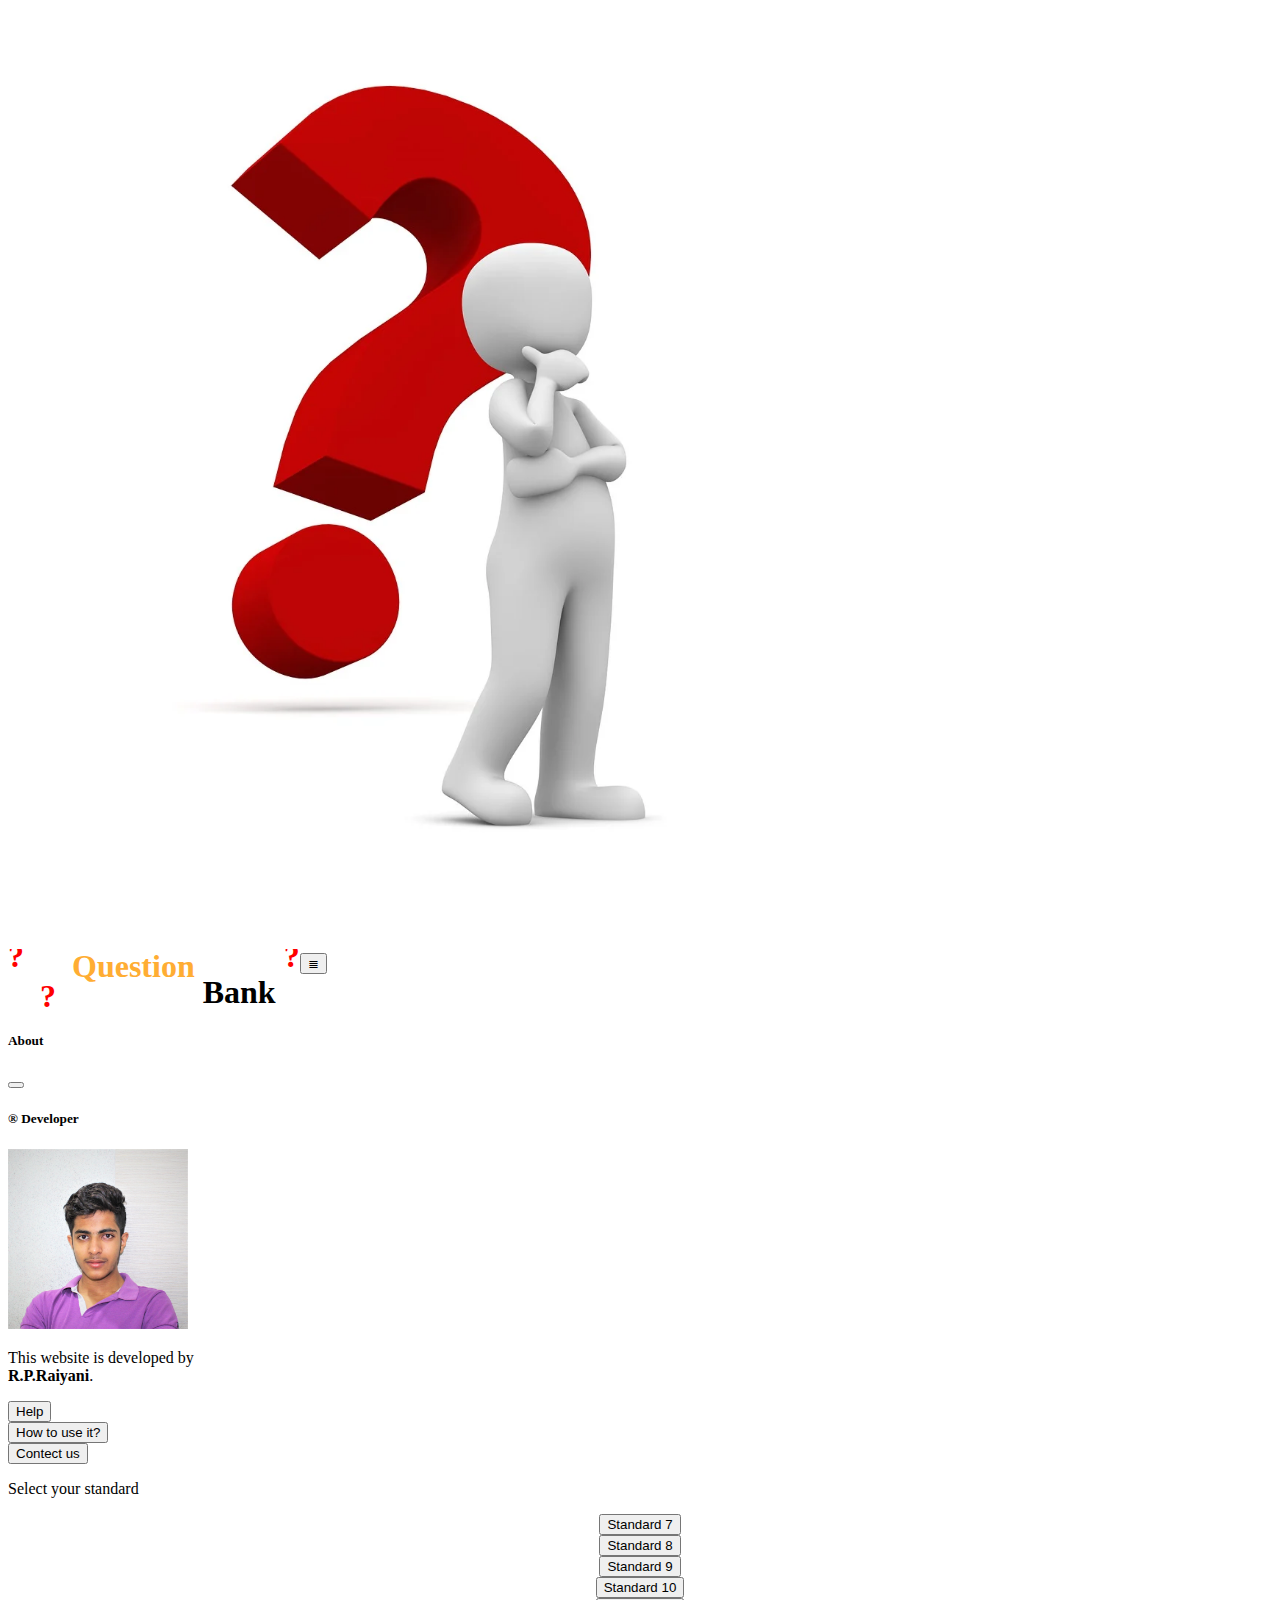
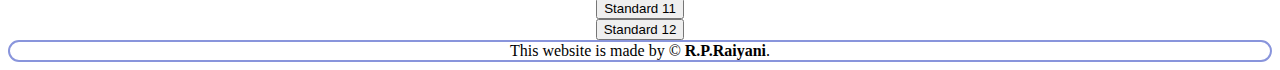
<file: index.html>
<!DOCTYPE html>
<html>
<head>
	<meta charset="utf-8">
	<title>Question Bank</title>
	<link href="https://cdn.jsdelivr.net/npm/bootstrap@5.1.0/dist/css/bootstrap.min.css" rel="stylesheet" integrity="sha384-KyZXEAg3QhqLMpG8r+8fhAXLRk2vvoC2f3B09zVXn8CA5QIVfZOJ3BCsw2P0p/We" crossorigin="anonymous">
	<link rel="stylesheet" type="text/css" href="css/home-style.css">

</head>
<body>

<header class="my-2 mx-auto" style="width: 98vw;">
	<div class="row p-4">
		
		<div class="col-2"><a href="https://rajraiyani.github.io/QuestionBank/"><img src="images/logo.png" style="width: 75%;" class=" back-btn rounded-circle"></a></div>
		<div class="col-9">

			<h1 style="float: left; margin-top: -15px;" class=" header-text display-1 rotate4"><font color="red">?&nbsp;&nbsp;</font>
			</h1><h1 style="float: left; margin-top: 25px; margin-bottom: -10px" class=" header-text display-1 rotate3"><font color="red">?&nbsp;&nbsp;</font>
			</h1>

			<h1 style="float: left; margin-top: -5px;" class=" header-text display-1 rotate"><font color=" #ffad33">Question</font>
			</h1>
			<h1 style="float: left;" class=" header-text display-1 pt-4 rotate2">&nbsp;Bank&nbsp;</h1>
			<h1 style="float: left; margin-top: -15px;" class=" header-text display-1 rotate3"><font color="red">?</font>
			</h1>
		</div>
		<div class="col-1">
			
			<button class="btn right-btn"  type="button" data-bs-toggle="offcanvas" data-bs-target="#offcanvasExample" aria-controls="offcanvasExample">
			  &#8803;
			</button>

			<div style="width: 20vw;" class="offcanvas offcanvas-end " tabindex="-1" id="offcanvasExample" aria-labelledby="offcanvasExampleLabel">
			  <div class="offcanvas-header side-section-header">
			    <h5 class="offcanvas-title" id="offcanvasExampleLabel">About</h5>
			    <button type="button" class="btn-close text-reset" data-bs-dismiss="offcanvas" aria-label="Close"></button>
			  </div>

			  	<div class="card p-2 shadow mx-auto mt-3 card-h" style="width: 15rem;">
			  		<h5 class="developer"><strong>&reg;</strong> Developer</h5>
				  <img src="images/my photo.jpg" class="card-img-top rounded-circle mx-auto" alt="..." style="width: 20vh;">
				  <div class="card-body">
				    <p class="card-text">This website is developed by <strong>R.P.Raiyani</strong>.</p>
				  </div>
				</div>
				
				  <a href="#help" style="width: 85%;" class="mt-4 mx-auto"><button class="sidebar-btn btn  btn-lg">Help</button></a><br>
				 
				  <a href="#help" style="width: 85%;" class="mt-3 mx-auto"><button class="sidebar-btn btn  btn-lg">How to use it?</button></a><br>

				  <a href="#help" style="width: 85%;" class="mt-3 mx-auto"><button class="sidebar-btn btn  btn-lg">Contect us</button></a><br>
				
				  
			</div>
		</div>
	</div>
</header>

<div class="titlebox mt-3 ms-3">
	<p class="display-5 titlebar px-3">Select your standard </p>
</div>
<div style="clear: both;"></div>

<div style="text-align: center;" class="row mt-5">
	<div class="col">
		<a href="fails/standard.html">
			<button class="btn std-btn">Standard <font class="btn-font">7</font></button>
		</a>
	</div>
	<div class="col">
		<a href="fails/standard.html">
			<button class="btn std-btn">Standard <font class="btn-font">8</font></button>
		</a>
	</div>
	<div class="col">
		<a href="fails/standard.html">
			<button class="btn std-btn">Standard <font class="btn-font">9</font></button>
		</a>
	</div>	
</div>

<div style="text-align: center;" class="row mt-5">
	<div class="col">
		<a href="fails/standard.html">
			<button class="btn std-btn">Standard <font class="btn-font">10</font></button>
		</a>
	</div>
	<div class="col">
		<a href="fails/standard.html">
			<button class="btn std-btn">Standard <font class="btn-font">11</font></button>
		</a>
	</div>
	<div class="col">
		<a href="fails/standard.html">
			<button class="btn std-btn">Standard <font class="btn-font">12</font></button>
		</a>
	</div>	
</div>

<footer class="mt-5" style="text-align: center; background-color: #ffffff;
		border: 2px solid #8995dc; border-radius: 20px;">
	<div class="footer-text py-2">
		This website is made by	&copy; 
		<strong>R.P.Raiyani</strong>.
	</div>
</footer>

<script src="https://cdn.jsdelivr.net/npm/bootstrap@5.1.0/dist/js/bootstrap.bundle.min.js" integrity="sha384-U1DAWAznBHeqEIlVSCgzq+c9gqGAJn5c/t99JyeKa9xxaYpSvHU5awsuZVVFIhvj" crossorigin="anonymous"></script>
</body>
</html>
</file>
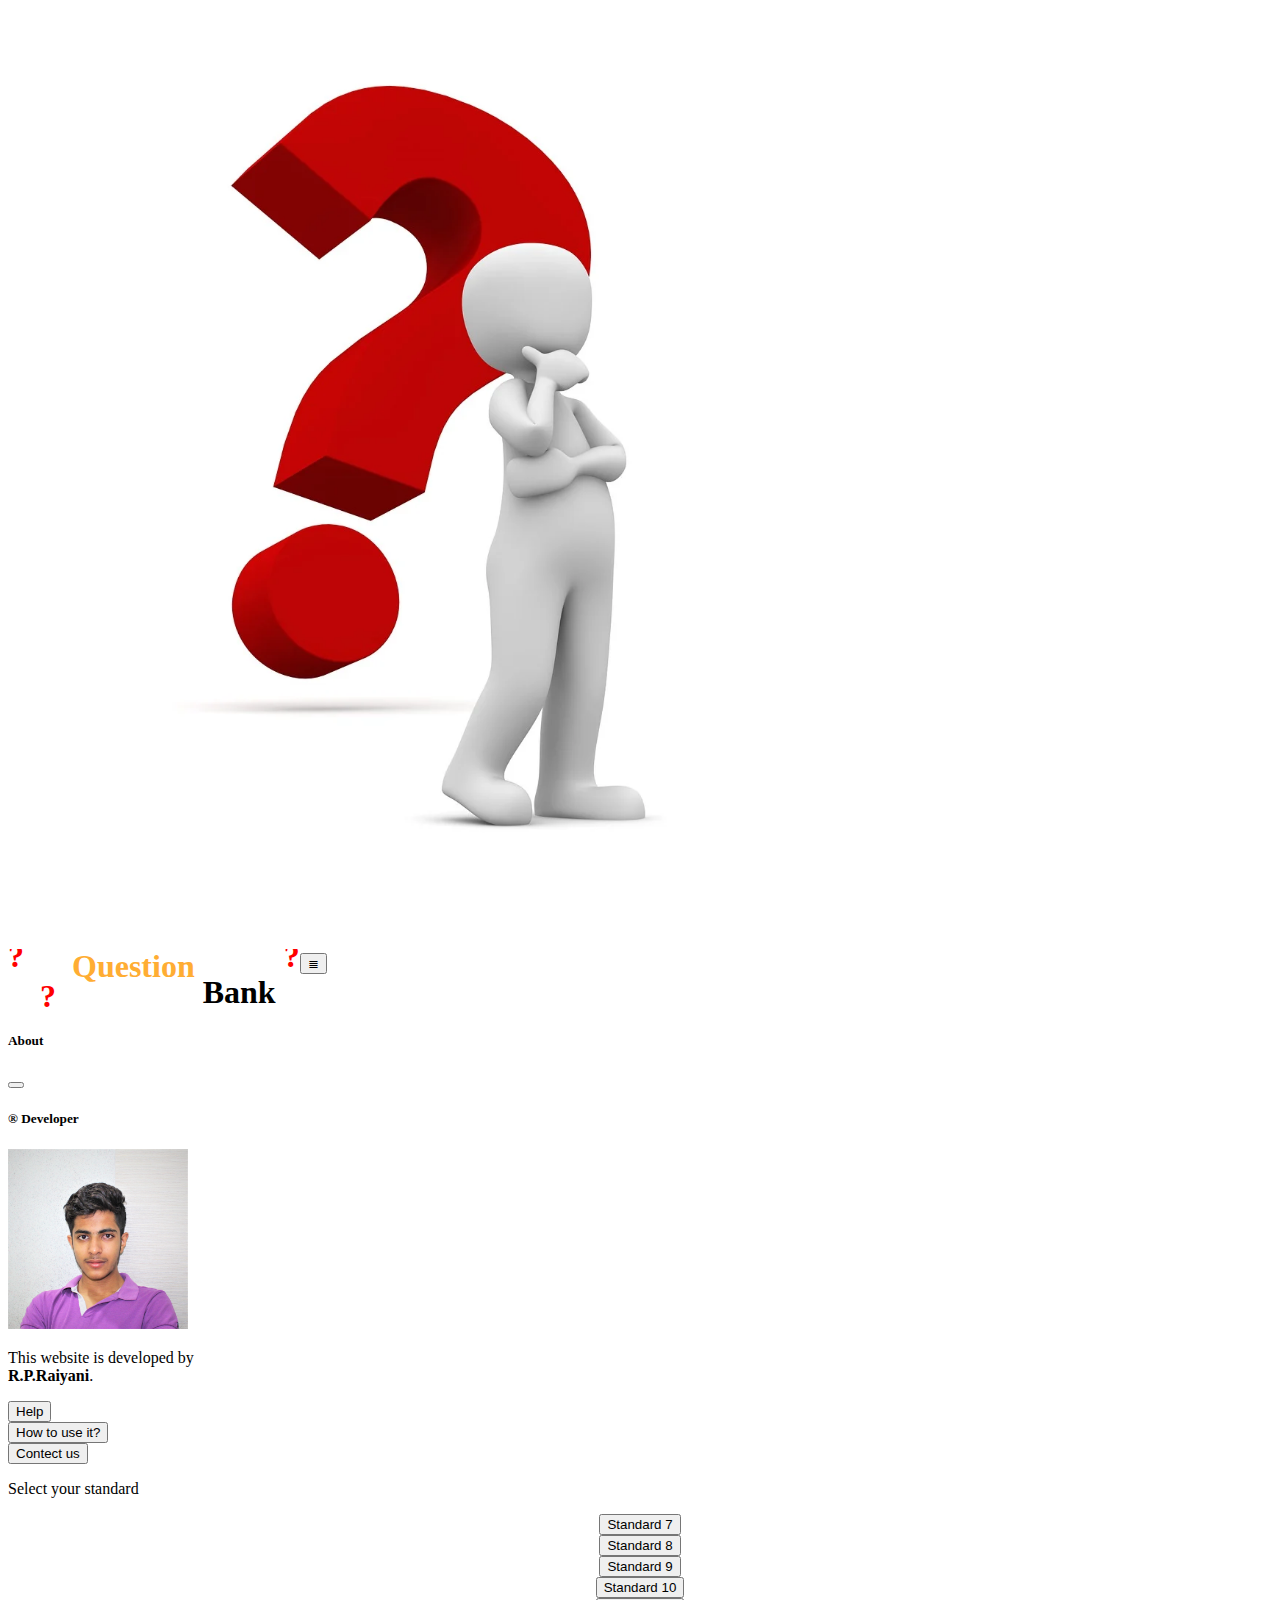
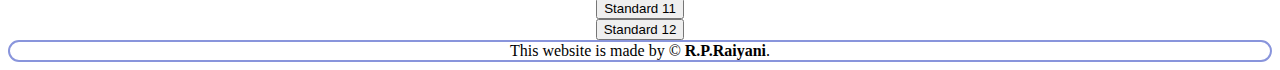
<file: home.html>
<!DOCTYPE html>
<html>
<head>
	<meta charset="utf-8">
	<title>Question Bank</title>
	<link href="https://cdn.jsdelivr.net/npm/bootstrap@5.1.0/dist/css/bootstrap.min.css" rel="stylesheet" integrity="sha384-KyZXEAg3QhqLMpG8r+8fhAXLRk2vvoC2f3B09zVXn8CA5QIVfZOJ3BCsw2P0p/We" crossorigin="anonymous">
	<link rel="stylesheet" type="text/css" href="css/home-style.css">

</head>
<body>

<header class="my-2 mx-auto" style="width: 98vw;">
	<div class="row p-4">
		
		<div class="col-2"><a href="home.html"><img src="images/logo.png" style="width: 75%;" class=" back-btn rounded-circle"></a></div>
		<div class="col-9">

			<h1 style="float: left; margin-top: -15px;" class=" header-text display-1 rotate4"><font color="red">?&nbsp;&nbsp;</font>
			</h1><h1 style="float: left; margin-top: 25px; margin-bottom: -10px" class=" header-text display-1 rotate3"><font color="red">?&nbsp;&nbsp;</font>
			</h1>

			<h1 style="float: left; margin-top: -5px;" class=" header-text display-1 rotate"><font color=" #ffad33">Question</font>
			</h1>
			<h1 style="float: left;" class=" header-text display-1 pt-4 rotate2">&nbsp;Bank&nbsp;</h1>
			<h1 style="float: left; margin-top: -15px;" class=" header-text display-1 rotate3"><font color="red">?</font>
			</h1>
		</div>
		<div class="col-1">
			
			<button class="btn right-btn"  type="button" data-bs-toggle="offcanvas" data-bs-target="#offcanvasExample" aria-controls="offcanvasExample">
			  &#8803;
			</button>

			<div style="width: 20vw;" class="offcanvas offcanvas-end " tabindex="-1" id="offcanvasExample" aria-labelledby="offcanvasExampleLabel">
			  <div class="offcanvas-header side-section-header">
			    <h5 class="offcanvas-title" id="offcanvasExampleLabel">About</h5>
			    <button type="button" class="btn-close text-reset" data-bs-dismiss="offcanvas" aria-label="Close"></button>
			  </div>

			  	<div class="card p-2 shadow mx-auto mt-3 card-h" style="width: 15rem;">
			  		<h5 class="developer"><strong>&reg;</strong> Developer</h5>
				  <img src="images/my photo.jpg" class="card-img-top rounded-circle mx-auto" alt="..." style="width: 20vh;">
				  <div class="card-body">
				    <p class="card-text">This website is developed by <strong>R.P.Raiyani</strong>.</p>
				  </div>
				</div>
				
				  <a href="#help" style="width: 85%;" class="mt-4 mx-auto"><button class="sidebar-btn btn  btn-lg">Help</button></a><br>
				 
				  <a href="#help" style="width: 85%;" class="mt-3 mx-auto"><button class="sidebar-btn btn  btn-lg">How to use it?</button></a><br>

				  <a href="#help" style="width: 85%;" class="mt-3 mx-auto"><button class="sidebar-btn btn  btn-lg">Contect us</button></a><br>
				
				  
			</div>
		</div>
	</div>
</header>

<div class="titlebox mt-3 ms-3">
	<p class="display-5 titlebar px-3">Select your standard </p>
</div>
<div style="clear: both;"></div>

<div style="text-align: center;" class="row mt-5">
	<div class="col">
		<a href="standard.html">
			<button class="btn std-btn">Standard <font class="btn-font">7</font></button>
		</a>
	</div>
	<div class="col">
		<a href="standard.html">
			<button class="btn std-btn">Standard <font class="btn-font">8</font></button>
		</a>
	</div>
	<div class="col">
		<a href="standard.html">
			<button class="btn std-btn">Standard <font class="btn-font">9</font></button>
		</a>
	</div>	
</div>

<div style="text-align: center;" class="row mt-5">
	<div class="col">
		<a href="standard.html">
			<button class="btn std-btn">Standard <font class="btn-font">10</font></button>
		</a>
	</div>
	<div class="col">
		<a href="standard.html">
			<button class="btn std-btn">Standard <font class="btn-font">11</font></button>
		</a>
	</div>
	<div class="col">
		<a href="standard.html">
			<button class="btn std-btn">Standard <font class="btn-font">12</font></button>
		</a>
	</div>	
</div>

<footer class="mt-5" style="text-align: center; background-color: #ffffff;
		border: 2px solid #8995dc; border-radius: 20px;">
	<div class="footer-text py-2">
		This website is made by	&copy; 
		<strong>R.P.Raiyani</strong>.
	</div>
</footer>

<script src="https://cdn.jsdelivr.net/npm/bootstrap@5.1.0/dist/js/bootstrap.bundle.min.js" integrity="sha384-U1DAWAznBHeqEIlVSCgzq+c9gqGAJn5c/t99JyeKa9xxaYpSvHU5awsuZVVFIhvj" crossorigin="anonymous"></script>
</body>
</html>
</file>
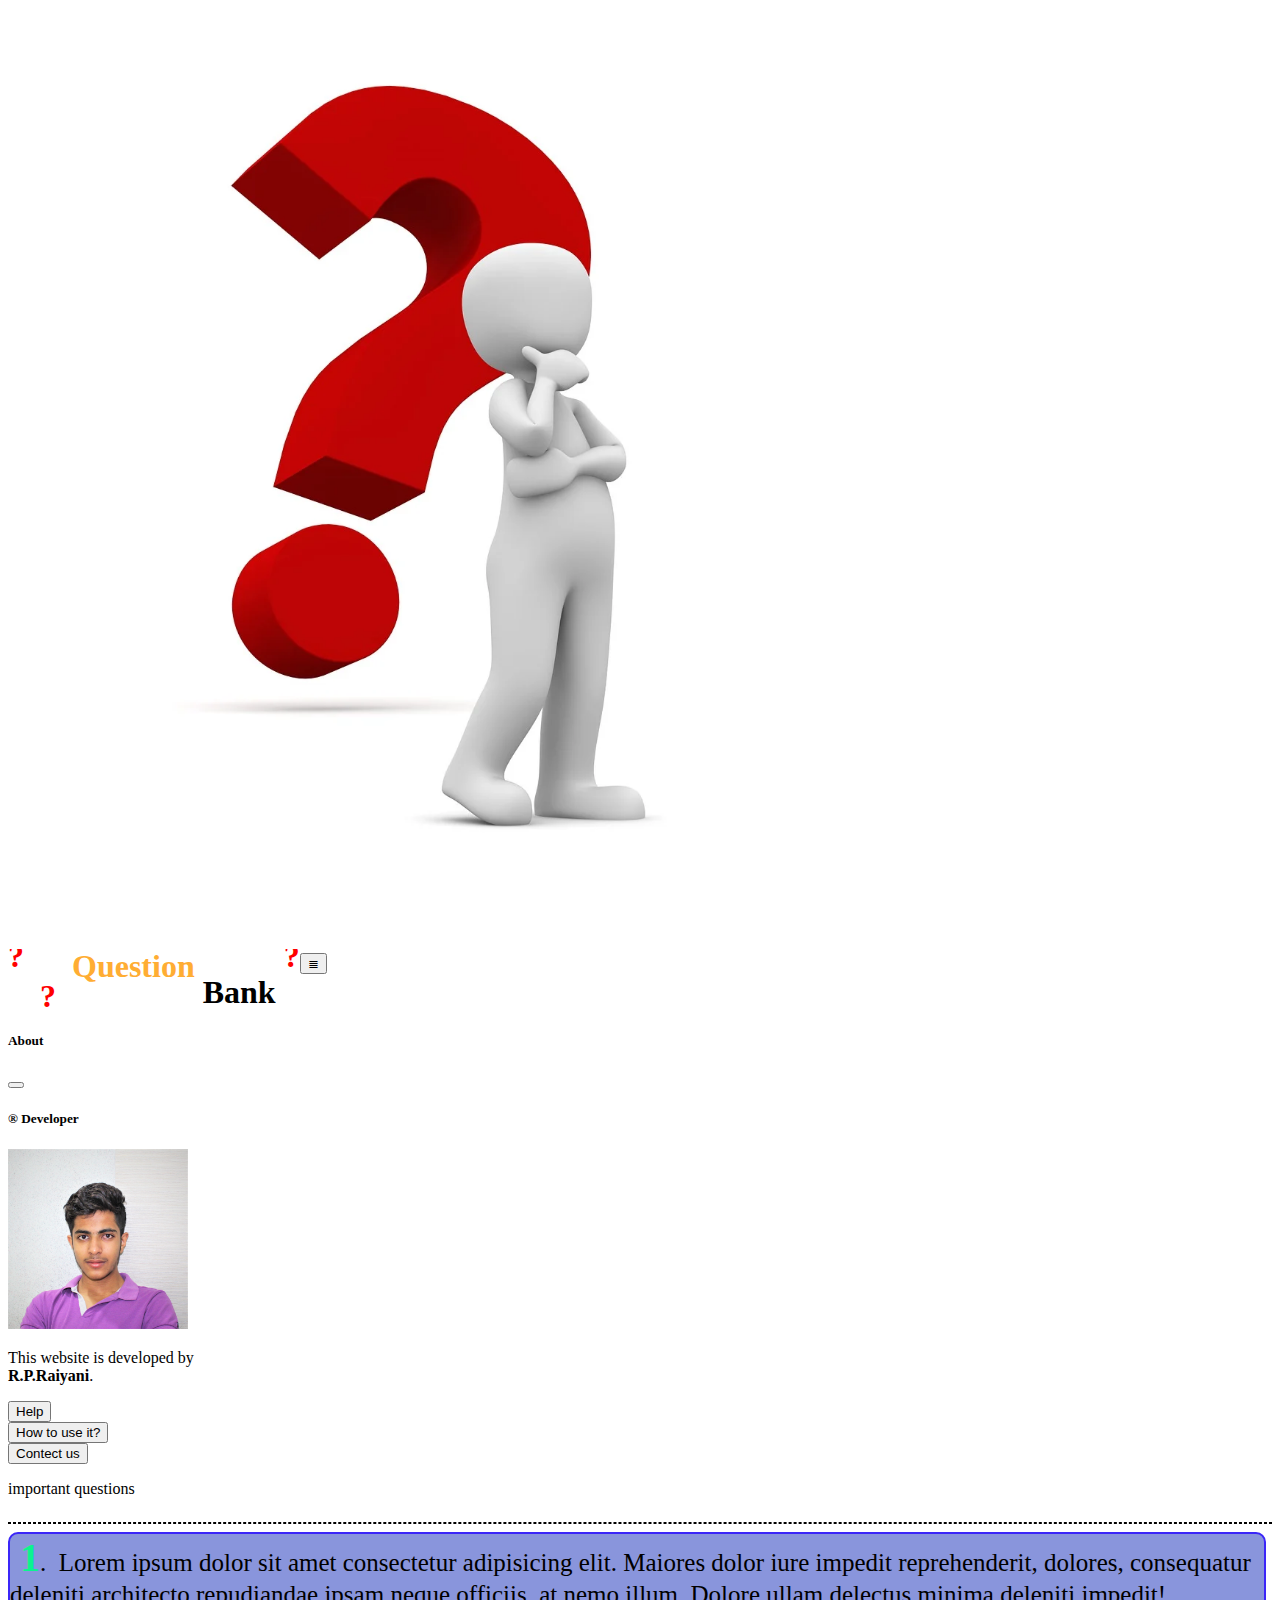
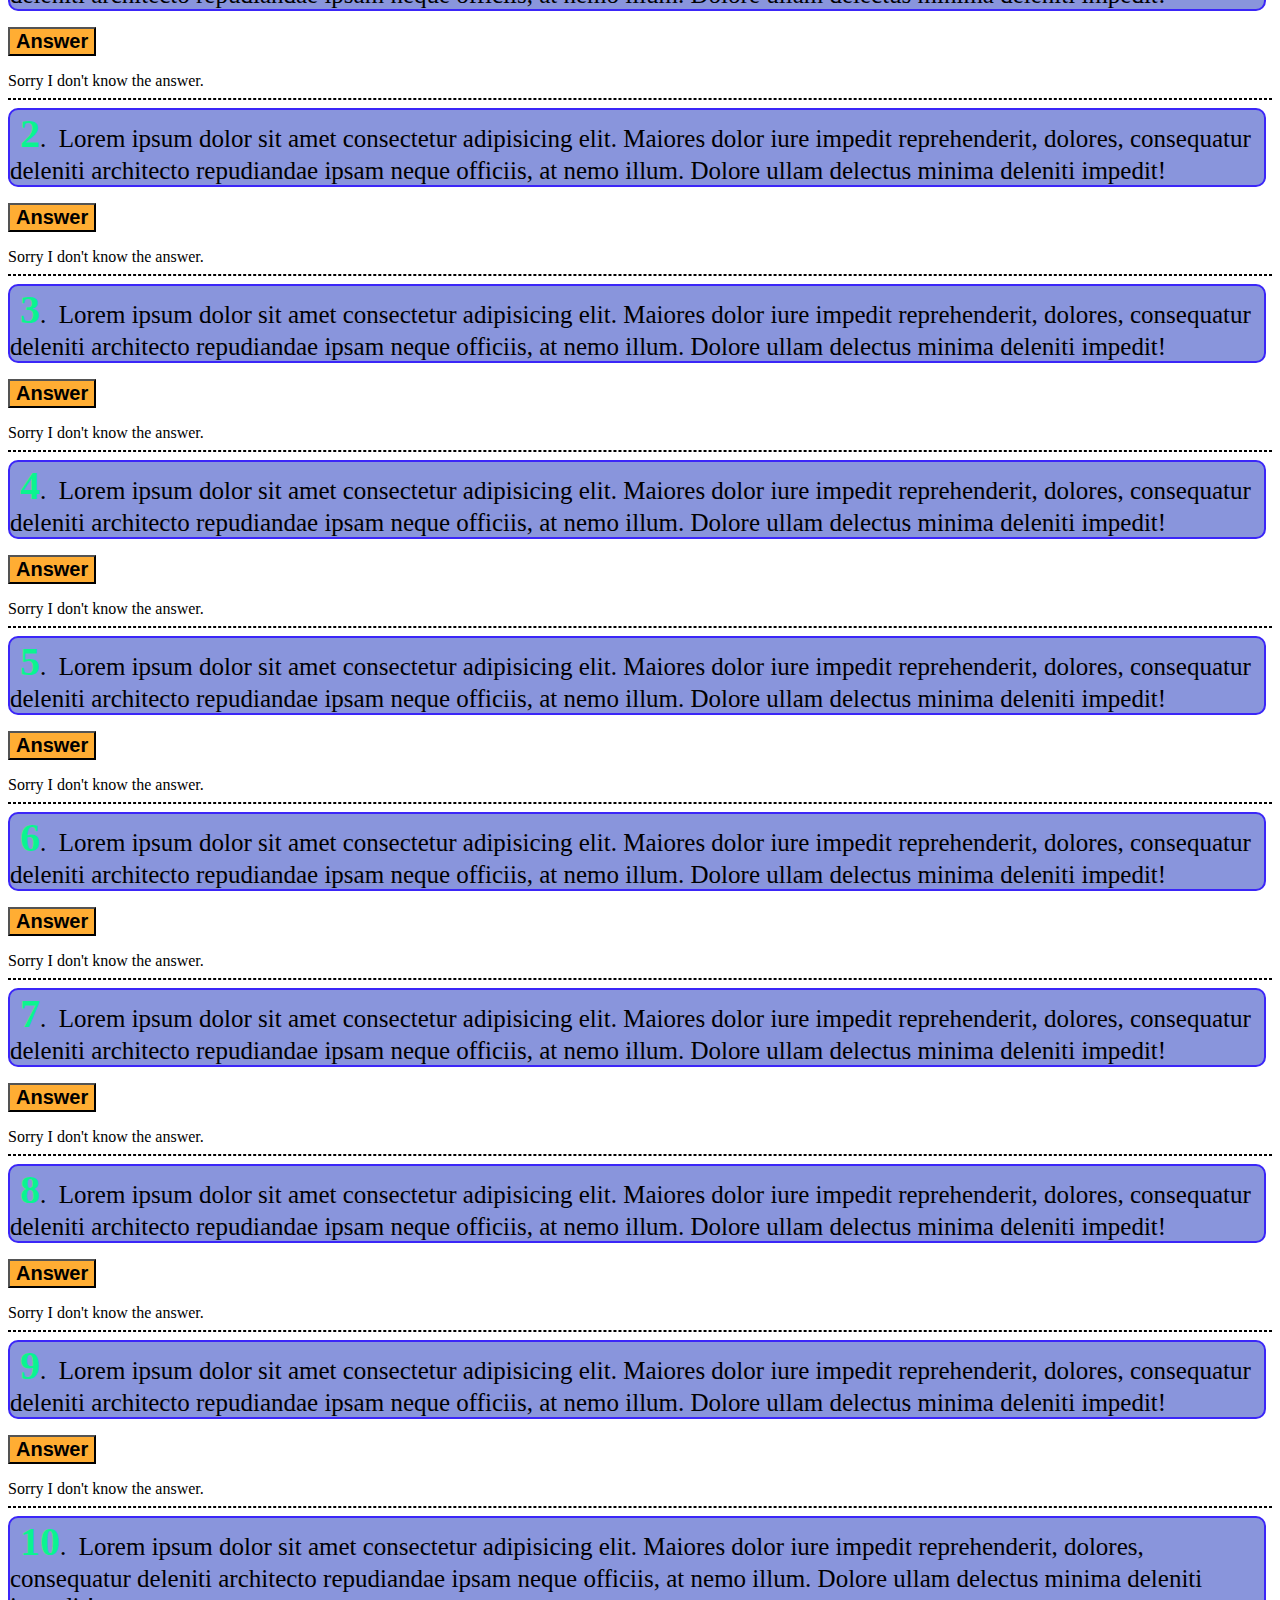
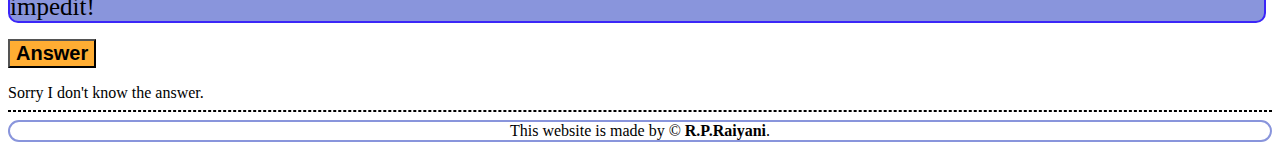
<file: question.html>
<!DOCTYPE html>
<html lang="en">
<head>
    <meta charset="UTF-8">
    <meta http-equiv="X-UA-Compatible" content="IE=edge">
    <meta name="viewport" content="width=device-width, initial-scale=1.0">
    <title>Question</title>
    <link href="https://cdn.jsdelivr.net/npm/bootstrap@5.1.0/dist/css/bootstrap.min.css" rel="stylesheet" integrity="sha384-KyZXEAg3QhqLMpG8r+8fhAXLRk2vvoC2f3B09zVXn8CA5QIVfZOJ3BCsw2P0p/We" crossorigin="anonymous">
	<link rel="stylesheet" type="text/css" href="css/home-style.css">
	<link rel="stylesheet" href="css/question-style.css">
</head>
<body>

<header class="my-2 mx-auto" style="width: 98vw;">
	<div class="row p-4">
		
		<div class="col-2"><a href="home.html"><img src="images/logo.png" style="width: 75%;" class=" back-btn rounded-circle"></a></div>
		<div class="col-9">

			<h1 style="float: left; margin-top: -15px;" class=" header-text display-1 rotate4"><font color="red">?&nbsp;&nbsp;</font>
			</h1><h1 style="float: left; margin-top: 25px; margin-bottom: -10px" class=" header-text display-1 rotate3"><font color="red">?&nbsp;&nbsp;</font>
			</h1>

			<h1 style="float: left; margin-top: -5px;" class=" header-text display-1 rotate"><font color=" #ffad33">Question</font>
			</h1>
			<h1 style="float: left;" class=" header-text display-1 pt-4 rotate2">&nbsp;Bank&nbsp;</h1>
			<h1 style="float: left; margin-top: -15px;" class=" header-text display-1 rotate3"><font color="red">?</font>
			</h1>
		</div>
		<div class="col-1">
			
			<button class="btn right-btn"  type="button" data-bs-toggle="offcanvas" data-bs-target="#offcanvasExample" aria-controls="offcanvasExample">
			  &#8803;
			</button>

			<div style="width: 20vw;" class="offcanvas offcanvas-end " tabindex="-1" id="offcanvasExample" aria-labelledby="offcanvasExampleLabel">
			  <div class="offcanvas-header side-section-header">
			    <h5 class="offcanvas-title" id="offcanvasExampleLabel">About</h5>
			    <button type="button" class="btn-close text-reset" data-bs-dismiss="offcanvas" aria-label="Close"></button>
			  </div>

			  	<div class="card p-2 shadow mx-auto mt-3 card-h" style="width: 15rem;">
			  		<h5 class="developer"><strong>&reg;</strong> Developer</h5>
				  <img src="images/my photo.jpg" class="card-img-top rounded-circle mx-auto" alt="..." style="width: 20vh;">
				  <div class="card-body">
				    <p class="card-text">This website is developed by <strong>R.P.Raiyani</strong>.</p>
				  </div>
				</div>
				
				  <a href="#help" style="width: 85%;" class="mt-4 mx-auto"><button class="sidebar-btn btn  btn-lg">Help</button></a><br>
				 
				  <a href="#help" style="width: 85%;" class="mt-3 mx-auto"><button class="sidebar-btn btn  btn-lg">How to use it?</button></a><br>

				  <a href="#help" style="width: 85%;" class="mt-3 mx-auto"><button class="sidebar-btn btn  btn-lg">Contect us</button></a><br>
				
				  
			</div>
		</div>
	</div>
</header>

<div class="titlebox mt-3 ms-3">
	<p class="display-5 titlebar px-3">important questions </p>
</div>
<div style="clear: both;"></div>

<hr>
<div class="mt-4">
  <div class="questionbox mx-auto p-2"><font class="text-number">1</font>.&nbsp; Lorem ipsum dolor sit amet consectetur adipisicing elit. Maiores dolor iure impedit reprehenderit, dolores, consequatur deleniti architecto repudiandae ipsam neque officiis, at nemo illum. Dolore ullam delectus minima deleniti impedit!</div>
  <p class="ms-3 mt-3">
	<button class="btn btn-lg answer-btn" type="button" data-bs-toggle="collapse" data-bs-target="#collapseExample1" aria-expanded="false" aria-controls="collapseExample">
	  Answer
	</button>
  </p>
  <div class="collapse" id="collapseExample1">
	<div class="card card-body">
	  Sorry I don't know the answer.
	</div>
  </div>
</div>
<hr>

<div class="mt-4">
	<div class="questionbox mx-auto p-2"><font class="text-number">2</font>.&nbsp; Lorem ipsum dolor sit amet consectetur adipisicing elit. Maiores dolor iure impedit reprehenderit, dolores, consequatur deleniti architecto repudiandae ipsam neque officiis, at nemo illum. Dolore ullam delectus minima deleniti impedit!</div>
	<p class="ms-3 mt-3">
	  <button class="btn btn-lg answer-btn" type="button" data-bs-toggle="collapse" data-bs-target="#collapseExample2" aria-expanded="false" aria-controls="collapseExample">
		Answer
	  </button>
	</p>
	<div class="collapse" id="collapseExample2">
	  <div class="card card-body">
		Sorry I don't know the answer.
	  </div>
	</div>
  </div>
  <hr>

  <div class="mt-4">
	<div class="questionbox mx-auto p-2"><font class="text-number">3</font>.&nbsp; Lorem ipsum dolor sit amet consectetur adipisicing elit. Maiores dolor iure impedit reprehenderit, dolores, consequatur deleniti architecto repudiandae ipsam neque officiis, at nemo illum. Dolore ullam delectus minima deleniti impedit!</div>
	<p class="ms-3 mt-3">
	  <button class="btn btn-lg answer-btn" type="button" data-bs-toggle="collapse" data-bs-target="#collapseExample3" aria-expanded="false" aria-controls="collapseExample">
		Answer
	  </button>
	</p>
	<div class="collapse" id="collapseExample3">
	  <div class="card card-body">
		Sorry I don't know the answer.
	  </div>
	</div>
  </div>
  <hr>

  <div class="mt-4">
	<div class="questionbox mx-auto p-2"><font class="text-number">4</font>.&nbsp; Lorem ipsum dolor sit amet consectetur adipisicing elit. Maiores dolor iure impedit reprehenderit, dolores, consequatur deleniti architecto repudiandae ipsam neque officiis, at nemo illum. Dolore ullam delectus minima deleniti impedit!</div>
	<p class="ms-3 mt-3">
	  <button class="btn btn-lg answer-btn" type="button" data-bs-toggle="collapse" data-bs-target="#collapseExample4" aria-expanded="false" aria-controls="collapseExample">
		Answer
	  </button>
	</p>
	<div class="collapse" id="collapseExample4">
	  <div class="card card-body">
		Sorry I don't know the answer.
	  </div>
	</div>
  </div>
  <hr>

  <div class="mt-4">
	<div class="questionbox mx-auto p-2"><font class="text-number">5</font>.&nbsp; Lorem ipsum dolor sit amet consectetur adipisicing elit. Maiores dolor iure impedit reprehenderit, dolores, consequatur deleniti architecto repudiandae ipsam neque officiis, at nemo illum. Dolore ullam delectus minima deleniti impedit!</div>
	<p class="ms-3 mt-3">
	  <button class="btn btn-lg answer-btn" type="button" data-bs-toggle="collapse" data-bs-target="#collapseExample5" aria-expanded="false" aria-controls="collapseExample">
		Answer
	  </button>
	</p>
	<div class="collapse" id="collapseExample5">
	  <div class="card card-body">
		Sorry I don't know the answer.
	  </div>
	</div>
  </div>
  <hr>

  <div class="mt-4">
	<div class="questionbox mx-auto p-2"><font class="text-number">6</font>.&nbsp; Lorem ipsum dolor sit amet consectetur adipisicing elit. Maiores dolor iure impedit reprehenderit, dolores, consequatur deleniti architecto repudiandae ipsam neque officiis, at nemo illum. Dolore ullam delectus minima deleniti impedit!</div>
	<p class="ms-3 mt-3">
	  <button class="btn btn-lg answer-btn" type="button" data-bs-toggle="collapse" data-bs-target="#collapseExample6" aria-expanded="false" aria-controls="collapseExample">
		Answer
	  </button>
	</p>
	<div class="collapse" id="collapseExample6">
	  <div class="card card-body">
		Sorry I don't know the answer.
	  </div>
	</div>
  </div>
  <hr>

  <div class="mt-4">
	<div class="questionbox mx-auto p-2"><font class="text-number">7</font>.&nbsp; Lorem ipsum dolor sit amet consectetur adipisicing elit. Maiores dolor iure impedit reprehenderit, dolores, consequatur deleniti architecto repudiandae ipsam neque officiis, at nemo illum. Dolore ullam delectus minima deleniti impedit!</div>
	<p class="ms-3 mt-3">
	  <button class="btn btn-lg answer-btn" type="button" data-bs-toggle="collapse" data-bs-target="#collapseExample7" aria-expanded="false" aria-controls="collapseExample">
		Answer
	  </button>
	</p>
	<div class="collapse" id="collapseExample7">
	  <div class="card card-body">
		Sorry I don't know the answer.
	  </div>
	</div>
  </div>
  <hr>

  <div class="mt-4">
	<div class="questionbox mx-auto p-2"><font class="text-number">8</font>.&nbsp; Lorem ipsum dolor sit amet consectetur adipisicing elit. Maiores dolor iure impedit reprehenderit, dolores, consequatur deleniti architecto repudiandae ipsam neque officiis, at nemo illum. Dolore ullam delectus minima deleniti impedit!</div>
	<p class="ms-3 mt-3">
	  <button class="btn btn-lg answer-btn" type="button" data-bs-toggle="collapse" data-bs-target="#collapseExample8" aria-expanded="false" aria-controls="collapseExample">
		Answer
	  </button>
	</p>
	<div class="collapse" id="collapseExample8">
	  <div class="card card-body">
		Sorry I don't know the answer.
	  </div>
	</div>
  </div>
  <hr>

  <div class="mt-4">
	<div class="questionbox mx-auto p-2"><font class="text-number">9</font>.&nbsp; Lorem ipsum dolor sit amet consectetur adipisicing elit. Maiores dolor iure impedit reprehenderit, dolores, consequatur deleniti architecto repudiandae ipsam neque officiis, at nemo illum. Dolore ullam delectus minima deleniti impedit!</div>
	<p class="ms-3 mt-3">
	  <button class="btn btn-lg answer-btn" type="button" data-bs-toggle="collapse" data-bs-target="#collapseExample9" aria-expanded="false" aria-controls="collapseExample">
		Answer
	  </button>
	</p>
	<div class="collapse" id="collapseExample9">
	  <div class="card card-body">
		Sorry I don't know the answer.
	  </div>
	</div>
  </div>
  <hr>

  <div class="mt-4">
	<div class="questionbox mx-auto p-2"><font class="text-number">10</font>.&nbsp; Lorem ipsum dolor sit amet consectetur adipisicing elit. Maiores dolor iure impedit reprehenderit, dolores, consequatur deleniti architecto repudiandae ipsam neque officiis, at nemo illum. Dolore ullam delectus minima deleniti impedit!</div>
	<p class="ms-3 mt-3">
	  <button class="btn btn-lg answer-btn" type="button" data-bs-toggle="collapse" data-bs-target="#collapseExample10" aria-expanded="false" aria-controls="collapseExample">
		Answer
	  </button>
	</p>
	<div class="collapse" id="collapseExample10">
	  <div class="card card-body">
		Sorry I don't know the answer.
	  </div>
	</div>
  </div>
  <hr>


<footer class="mt-5" style="text-align: center; background-color: #ffffff;
		border: 2px solid #8995dc; border-radius: 20px;">
	<div class="footer-text py-2">
		This website is made by	&copy; 
		<strong>R.P.Raiyani</strong>.
	</div>
</footer>

<script src="https://cdn.jsdelivr.net/npm/bootstrap@5.1.0/dist/js/bootstrap.bundle.min.js" integrity="sha384-U1DAWAznBHeqEIlVSCgzq+c9gqGAJn5c/t99JyeKa9xxaYpSvHU5awsuZVVFIhvj" crossorigin="anonymous"></script>
</body>
</html>
</file>
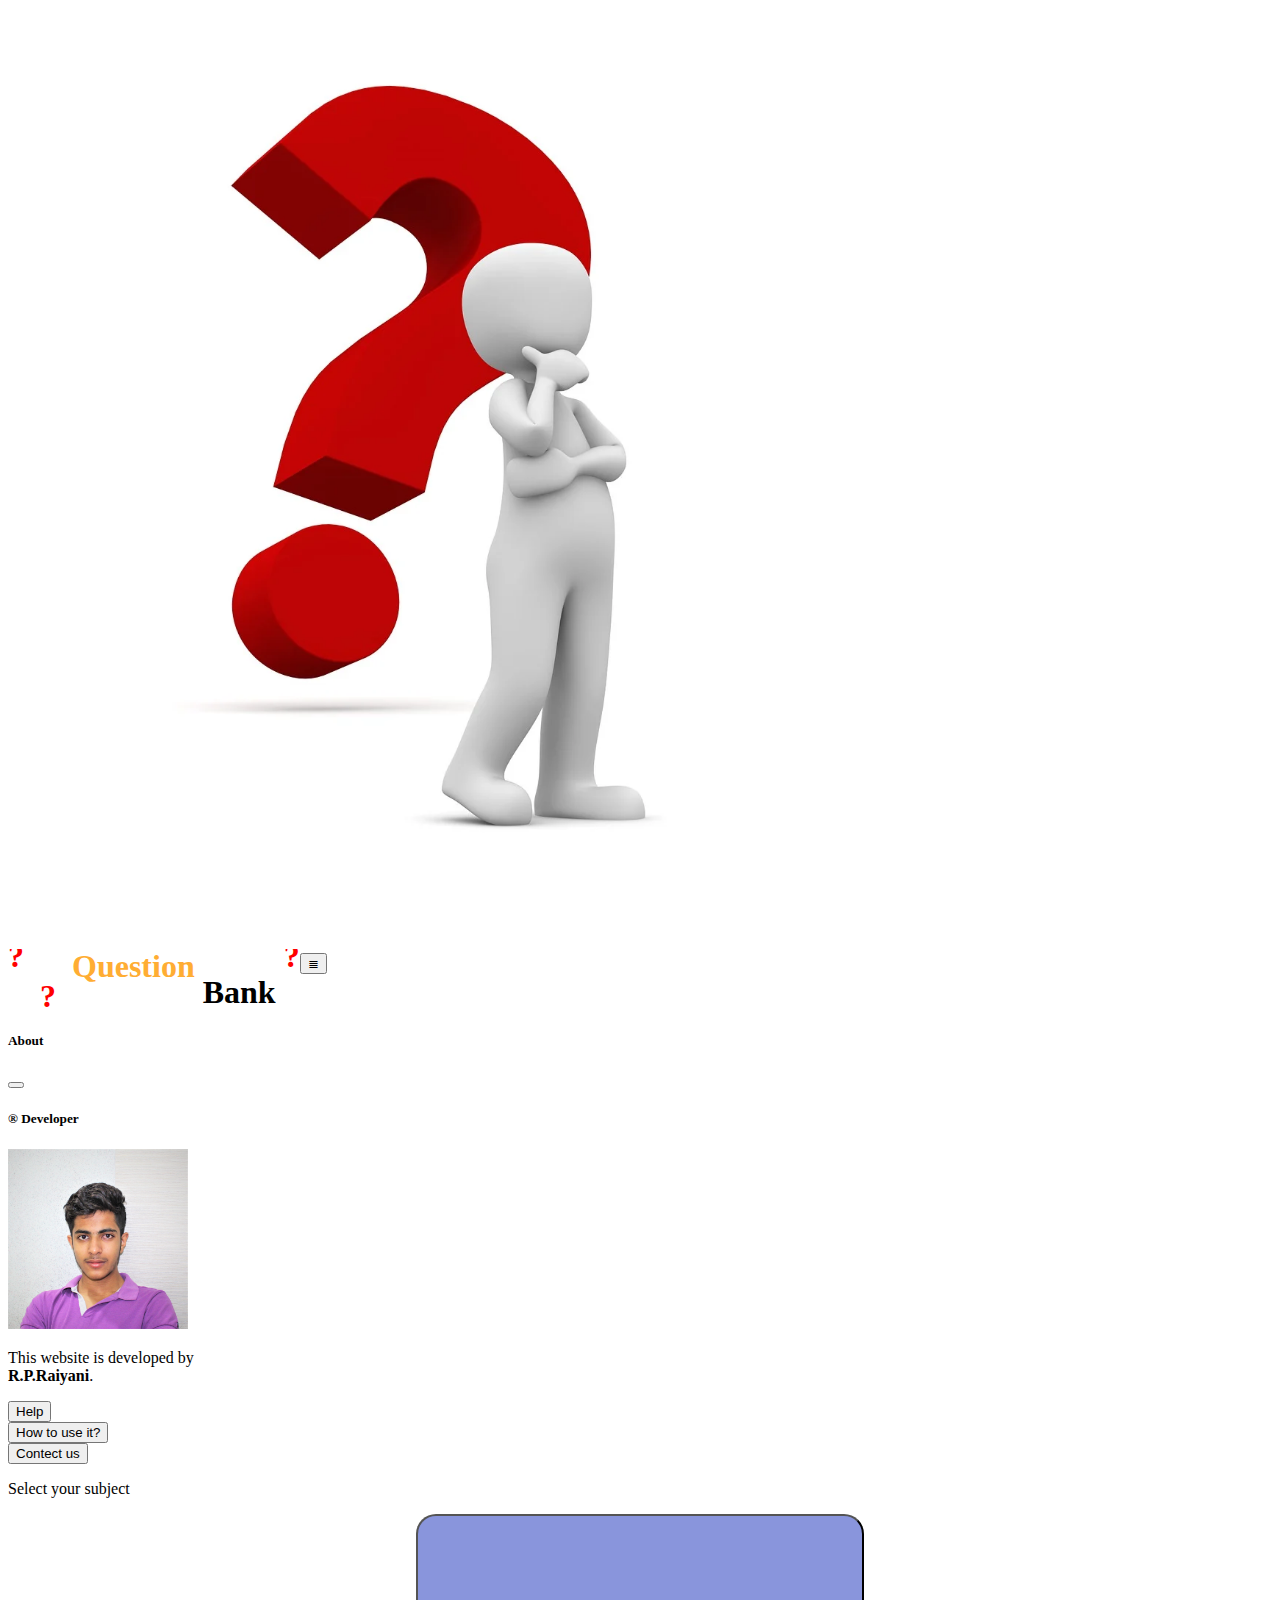
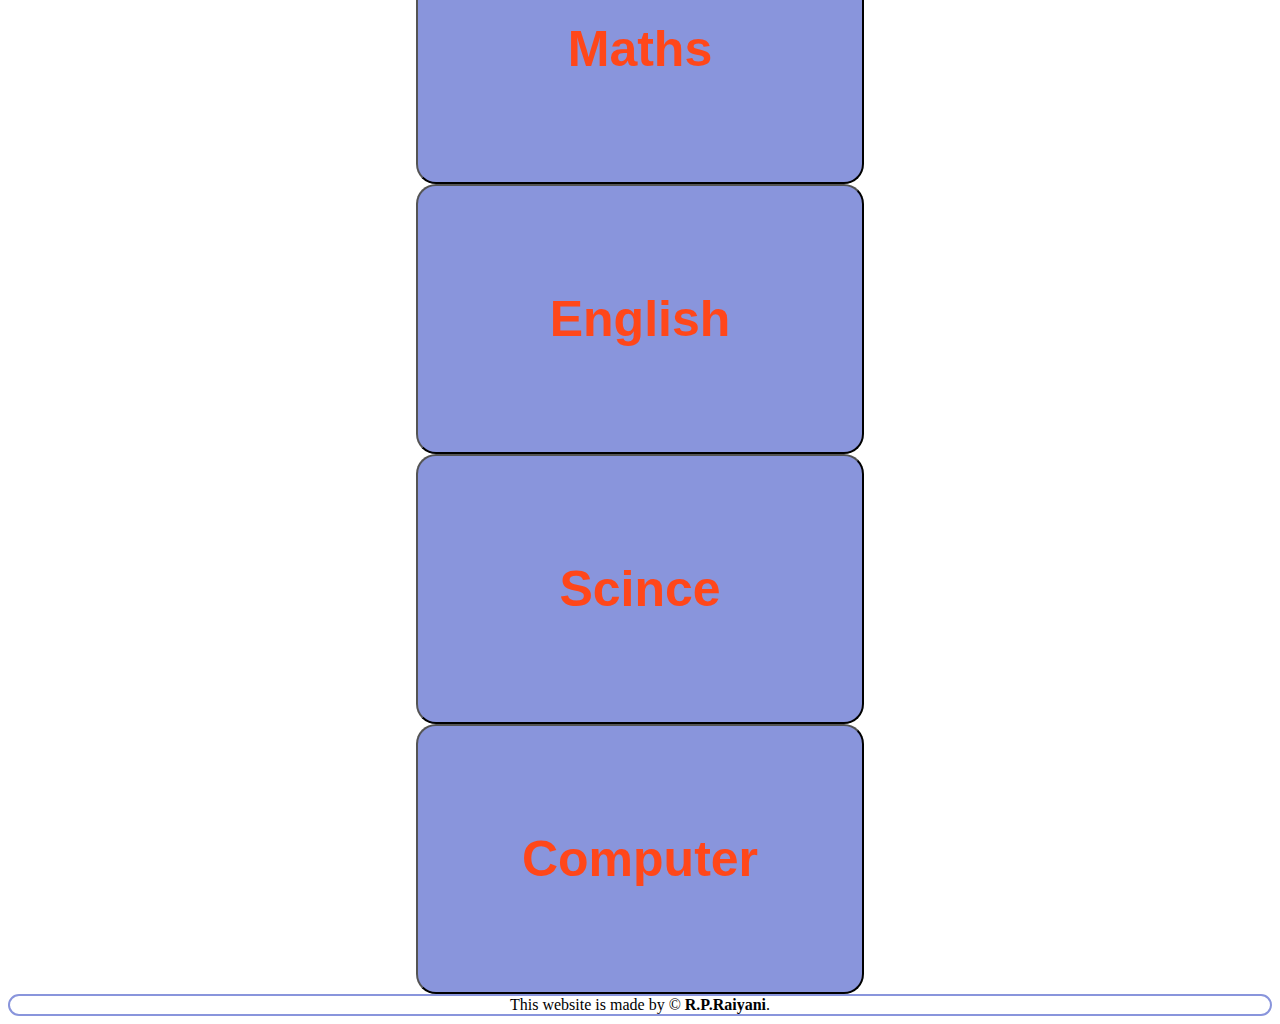
<file: standard.html>
<!DOCTYPE html>
<html>
<head>
	<meta charset="utf-8">
	<title>Subject</title>
	<link href="https://cdn.jsdelivr.net/npm/bootstrap@5.1.0/dist/css/bootstrap.min.css" rel="stylesheet" integrity="sha384-KyZXEAg3QhqLMpG8r+8fhAXLRk2vvoC2f3B09zVXn8CA5QIVfZOJ3BCsw2P0p/We" crossorigin="anonymous">
	<link rel="stylesheet" type="text/css" href="css/home-style.css">
	<link rel="stylesheet" type="text/css" href="css/style2.css">

</head>
<body>

<header class="my-2 mx-auto" style="width: 98vw;">

	<div class="row p-4">

		<div class="col-2"><a href="home.html"><img src="images/logo.png" style="width: 75%;" class="rounded-circle back-btn" style="height: 20vh;"></a>
		</div>

		<div class="col-9">

			<h1 style="float: left; margin-top: -15px;" class=" header-text display-1 rotate4"><font color="red">?&nbsp;&nbsp;</font>
			</h1><h1 style="float: left; margin-top: 25px; margin-bottom: -10px" class=" header-text display-1 rotate3"><font color="red">?&nbsp;&nbsp;</font>
			</h1>

			<h1 style="float: left; margin-top: -5px;" class=" header-text display-1 rotate"><font color=" #ffad33">Question</font>
			</h1>
			<h1 style="float: left;" class=" header-text display-1 pt-4 rotate2">&nbsp;Bank&nbsp;</h1>
			<h1 style="float: left; margin-top: -15px;" class=" header-text display-1 rotate3"><font color="red">?</font>
			</h1>
		</div>
		<div class="col-1">
			
			<button class="btn right-btn"  type="button" data-bs-toggle="offcanvas" data-bs-target="#offcanvasExample" aria-controls="offcanvasExample">
			  &#8803;
			</button>

			<div style="width: 20vw;" class="offcanvas offcanvas-end " tabindex="-1" id="offcanvasExample" aria-labelledby="offcanvasExampleLabel">
			  <div class="offcanvas-header side-section-header">
			    <h5 class="offcanvas-title" id="offcanvasExampleLabel">About</h5>
			    <button type="button" class="btn-close text-reset" data-bs-dismiss="offcanvas" aria-label="Close"></button>
			  </div>

			  	<div class="card p-2 shadow mx-auto mt-3 card-h" style="width: 15rem;">
			  		<h5 class="developer"><strong>&reg;</strong> Developer</h5>
				  <img src="images/my photo.jpg" class="card-img-top rounded-circle mx-auto" alt="..." style="width: 20vh;">
				  <div class="card-body">
				    <p class="card-text">This website is developed by <strong>R.P.Raiyani</strong>.</p>
				  </div>
				</div>
				
				  <a href="#help" style="width: 85%;" class="mt-4 mx-auto"><button class="sidebar-btn btn  btn-lg">Help</button></a><br>
				 
				  <a href="#help" style="width: 85%;" class="mt-3 mx-auto"><button class="sidebar-btn btn  btn-lg">How to use it?</button></a><br>

				  <a href="#help" style="width: 85%;" class="mt-3 mx-auto"><button class="sidebar-btn btn  btn-lg">Contect us</button></a><br>
				
				  
			</div>
		</div>
	</div>
</header>

<div class="titlebox mt-3 ms-3">
	<p class="display-5 titlebar px-3">Select your subject </p>
</div>
<div style="clear: both;"></div>

<div style="text-align: center;" class="row mt-5">
	<div class="col">
		<a href="subject.html">
			<button class="btn sub-btn">Maths</button>
		</a>
	</div>
	<div class="col">
		<a href="subject.html">
			<button class="btn sub-btn">English</button>
		</a>
	</div>
</div>

<div style="text-align: center;" class="row mt-5">
	<div class="col">
		<a href="subject.html">
			<button class="btn sub-btn">Scince</button>
		</a>
	</div>
	<div class="col">
		<a href="subject.html">
			<button class="btn sub-btn">Computer</button>
		</a>
	</div>
</div>

<footer class="mt-5" style="text-align: center; background-color: #ffffff;
		border: 2px solid #8995dc; border-radius: 20px;">
	<div class="footer-text py-2">
		This website is made by	&copy; 
		<strong>R.P.Raiyani</strong>.
	</div>
</footer>

<script src="https://cdn.jsdelivr.net/npm/bootstrap@5.1.0/dist/js/bootstrap.bundle.min.js" integrity="sha384-U1DAWAznBHeqEIlVSCgzq+c9gqGAJn5c/t99JyeKa9xxaYpSvHU5awsuZVVFIhvj" crossorigin="anonymous"></script>
</body>
</html>
</file>
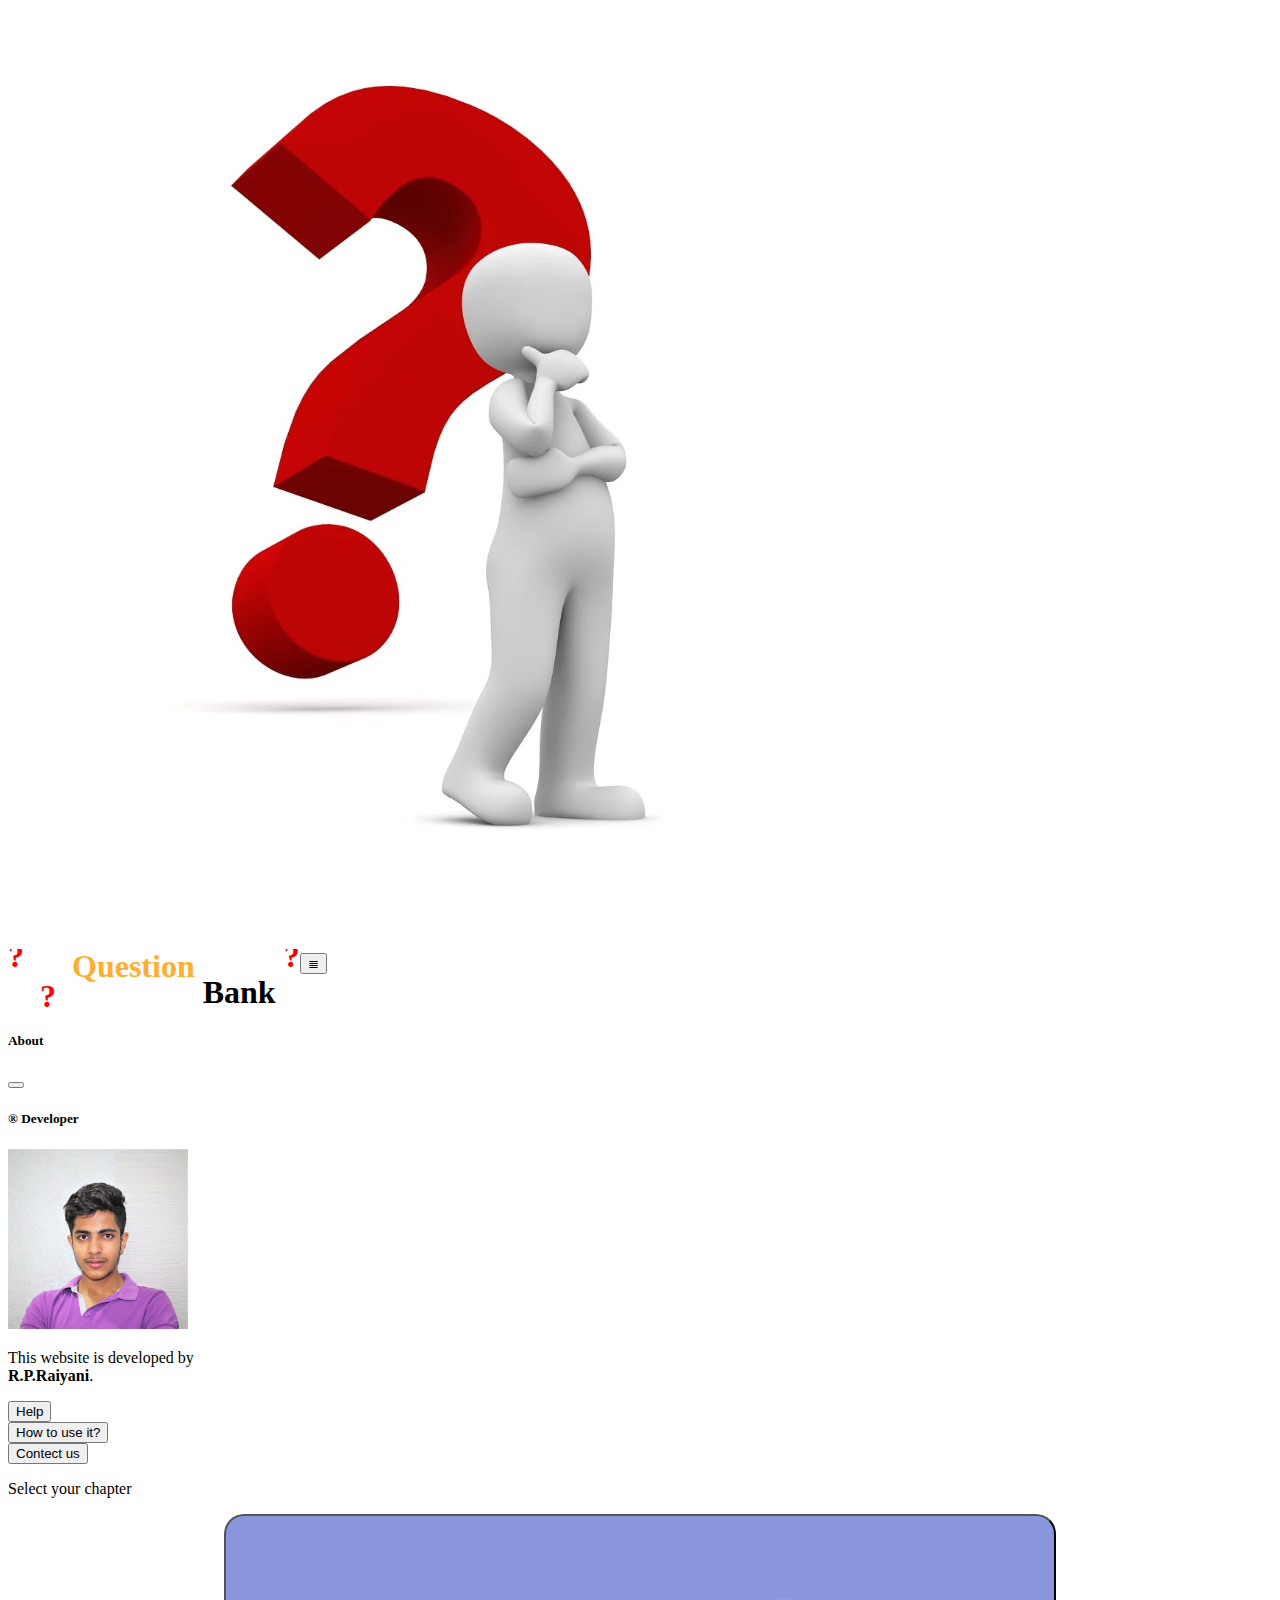
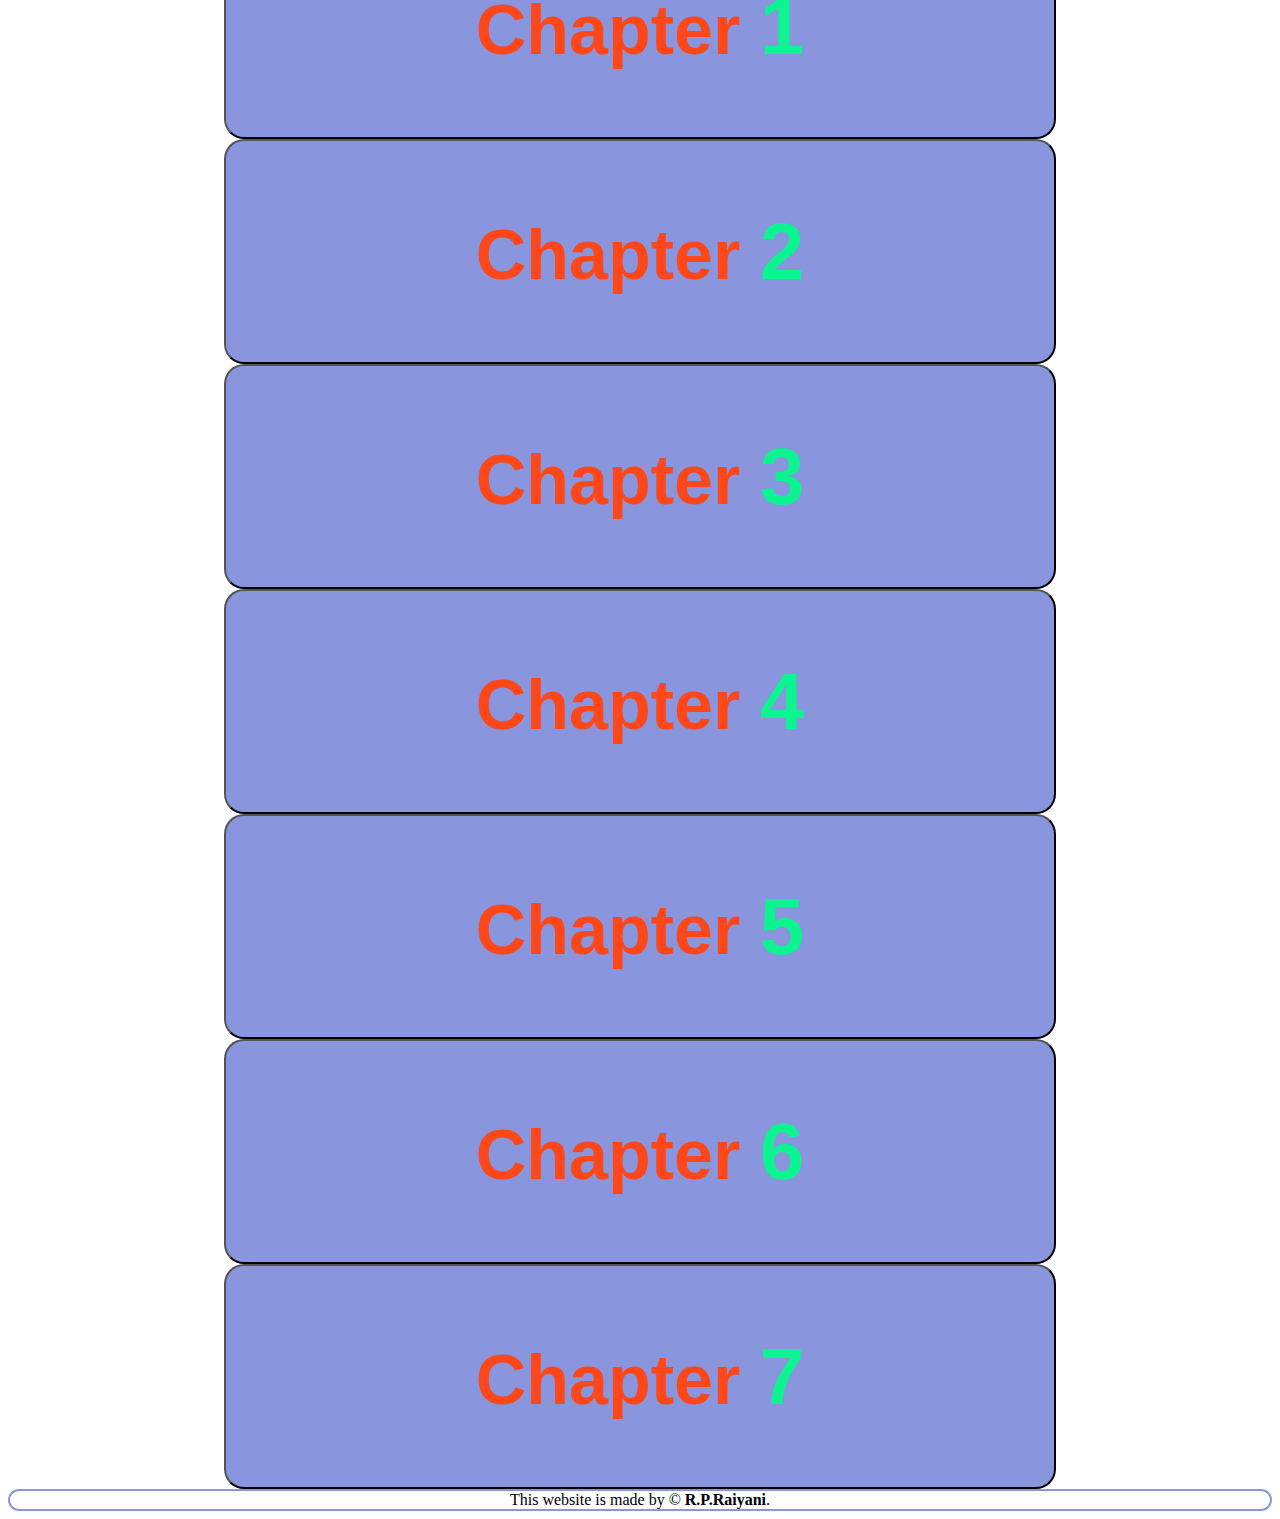
<file: subject.html>
<!DOCTYPE html>
<html>
<head>
	<meta charset="utf-8">
	<title>Subject</title>
	<link href="https://cdn.jsdelivr.net/npm/bootstrap@5.1.0/dist/css/bootstrap.min.css" rel="stylesheet" integrity="sha384-KyZXEAg3QhqLMpG8r+8fhAXLRk2vvoC2f3B09zVXn8CA5QIVfZOJ3BCsw2P0p/We" crossorigin="anonymous">
	<link rel="stylesheet" type="text/css" href="css/home-style.css">
	<link rel="stylesheet" type="text/css" href="css/style2.css">

</head>
<body>

<header class="my-2 mx-auto" style="width: 98vw;">
	<div class="row p-4">

		<div class="col-2"><a href="home.html"><img src="images/logo.png" style="width: 75%;" class="rounded-circle back-btn" style="height: 20vh;"></a></div>

		<div class="col-9">

			<h1 style="float: left; margin-top: -15px;" class=" header-text display-1 rotate4"><font color="red">?&nbsp;&nbsp;</font>
			</h1><h1 style="float: left; margin-top: 25px; margin-bottom: -10px" class=" header-text display-1 rotate3"><font color="red">?&nbsp;&nbsp;</font>
			</h1>

			<h1 style="float: left; margin-top: -5px;" class=" header-text display-1 rotate"><font color=" #ffad33">Question</font>
			</h1>
			<h1 style="float: left;" class=" header-text display-1 pt-4 rotate2">&nbsp;Bank&nbsp;</h1>
			<h1 style="float: left; margin-top: -15px;" class=" header-text display-1 rotate3"><font color="red">?</font>
			</h1>
		</div>
		<div class="col-1">
			
			<button class="btn right-btn"  type="button" data-bs-toggle="offcanvas" data-bs-target="#offcanvasExample" aria-controls="offcanvasExample">
			  &#8803;
			</button>

			<div style="width: 20vw;" class="offcanvas offcanvas-end " tabindex="-1" id="offcanvasExample" aria-labelledby="offcanvasExampleLabel">
			  <div class="offcanvas-header side-section-header">
			    <h5 class="offcanvas-title" id="offcanvasExampleLabel">About</h5>
			    <button type="button" class="btn-close text-reset" data-bs-dismiss="offcanvas" aria-label="Close"></button>
			  </div>

			  	<div class="card p-2 shadow mx-auto mt-3 card-h" style="width: 15rem;">
			  		<h5 class="developer"><strong>&reg;</strong> Developer</h5>
				  <img src="images/my photo.jpg" class="card-img-top rounded-circle mx-auto" alt="..." style="width: 20vh;">
				  <div class="card-body">
				    <p class="card-text">This website is developed by <strong>R.P.Raiyani</strong>.</p>
				  </div>
				</div>
				
				  <a href="#help" style="width: 85%;" class="mt-4 mx-auto"><button class="sidebar-btn btn  btn-lg">Help</button></a><br>
				 
				  <a href="#help" style="width: 85%;" class="mt-3 mx-auto"><button class="sidebar-btn btn  btn-lg">How to use it?</button></a><br>

				  <a href="#help" style="width: 85%;" class="mt-3 mx-auto"><button class="sidebar-btn btn  btn-lg">Contect us</button></a><br>
				
				  
			</div>
		</div>
	</div>
</header>

<div class="titlebox mt-3 ms-3">
	<p class="display-5 titlebar px-3">Select your chapter </p>
</div>
<div style="clear: both;"></div>

<div style="text-align: center;" class="row mt-5">
	<div class="col">
		<a href="question.html">
			<button class="btn ch-btn">Chapter <font class="ch-text">1</font></button>
		</a>
	</div>
</div>
<div style="text-align: center;" class="row mt-5">
	<div class="col">
		<a href="question.html">
			<button class="btn ch-btn">Chapter <font class="ch-text">2</font></button>
		</a>
	</div>
</div>
<div style="text-align: center;" class="row mt-5">
	<div class="col">
		<a href="question.html">
			<button class="btn ch-btn">Chapter <font class="ch-text">3</font></button>
		</a>
	</div>
</div>
<div style="text-align: center;" class="row mt-5">
	<div class="col">
		<a href="question.html">
			<button class="btn ch-btn">Chapter <font class="ch-text">4</font></button>
		</a>
	</div>
</div>
<div style="text-align: center;" class="row mt-5">
	<div class="col">
		<a href="question.html">
			<button class="btn ch-btn">Chapter <font class="ch-text">5</font></button>
		</a>
	</div>
</div>
<div style="text-align: center;" class="row mt-5">
	<div class="col">
		<a href="question.html">
			<button class="btn ch-btn">Chapter <font class="ch-text">6</font></button>
		</a>
	</div>
</div>
<div style="text-align: center;" class="row mt-5">
	<div class="col">
		<a href="question.html">
			<button class="btn ch-btn">Chapter <font class="ch-text">7</font></button>
		</a>
	</div>
</div>

<footer class="mt-5" style="text-align: center; background-color: #ffffff;
		border: 2px solid #8995dc; border-radius: 20px;">
	<div class="footer-text py-2">
		This website is made by	&copy; 
		<strong>R.P.Raiyani</strong>.
	</div>
</footer>

<script src="https://cdn.jsdelivr.net/npm/bootstrap@5.1.0/dist/js/bootstrap.bundle.min.js" integrity="sha384-U1DAWAznBHeqEIlVSCgzq+c9gqGAJn5c/t99JyeKa9xxaYpSvHU5awsuZVVFIhvj" crossorigin="anonymous"></script>
</body>
</html>
</file>
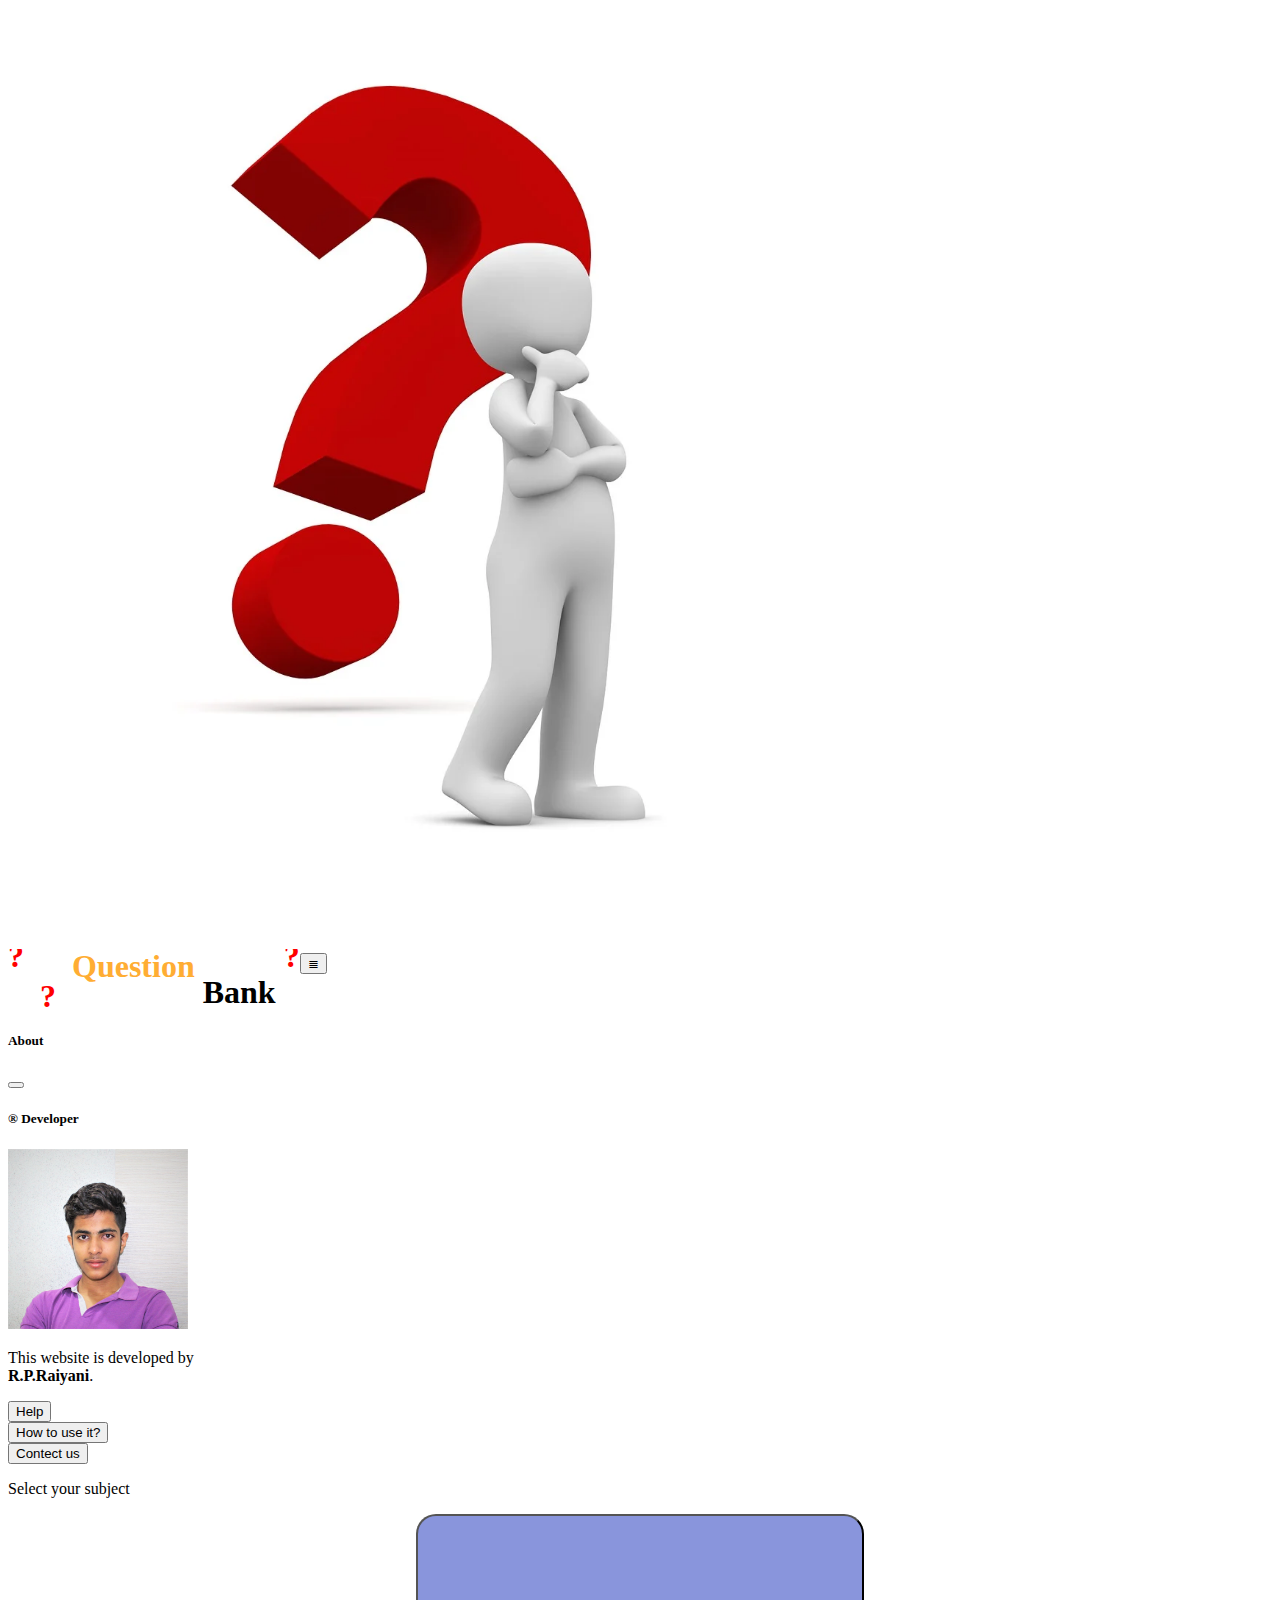
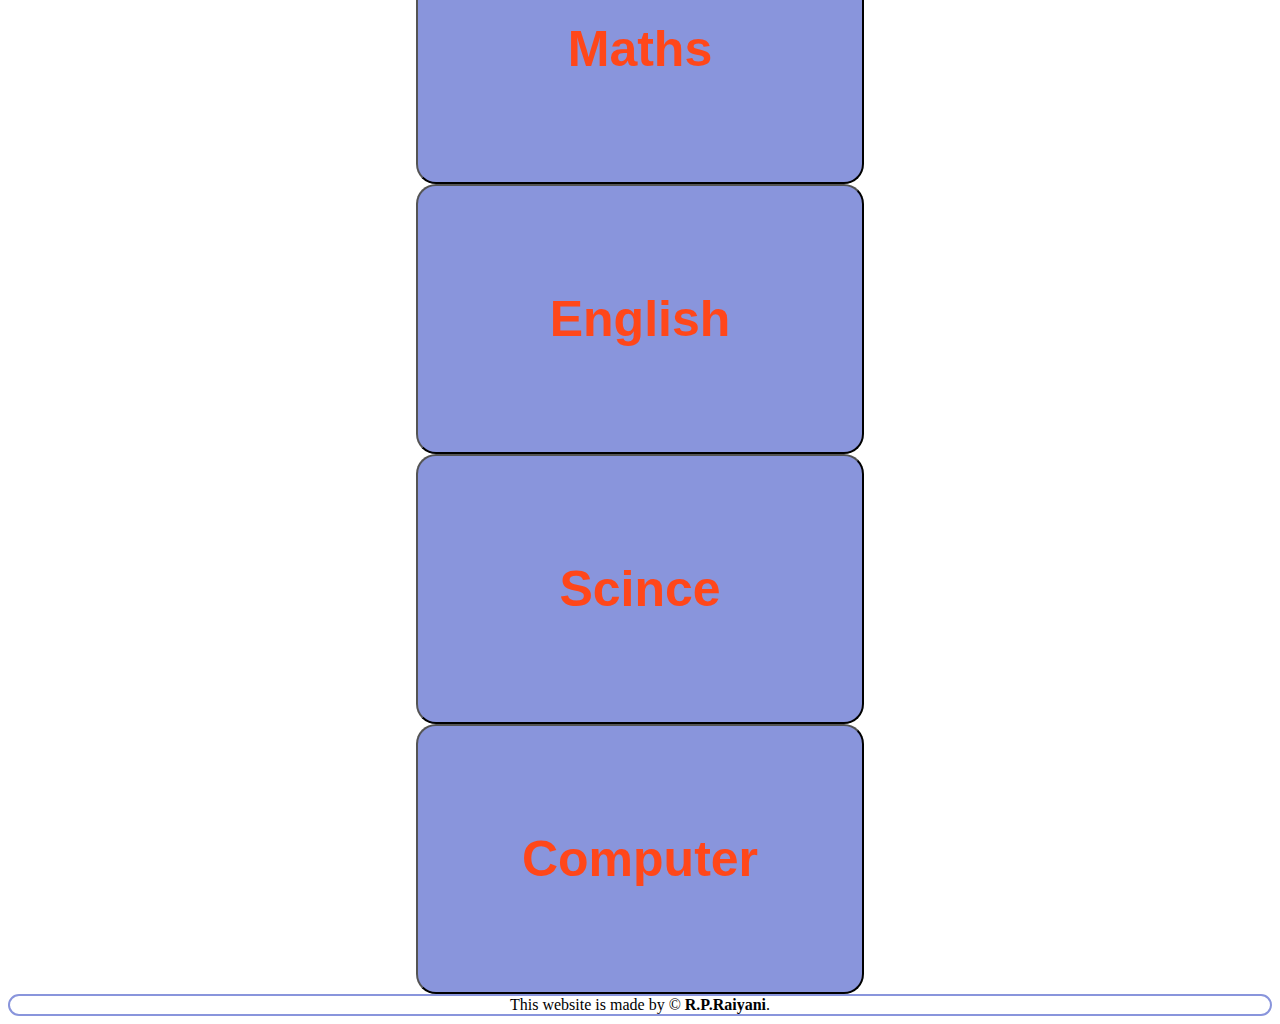
<file: fails/standard.html>
<!DOCTYPE html>
<html>
<head>
	<meta charset="utf-8">
	<title>Subject</title>
	<link href="https://cdn.jsdelivr.net/npm/bootstrap@5.1.0/dist/css/bootstrap.min.css" rel="stylesheet" integrity="sha384-KyZXEAg3QhqLMpG8r+8fhAXLRk2vvoC2f3B09zVXn8CA5QIVfZOJ3BCsw2P0p/We" crossorigin="anonymous">
	<link rel="stylesheet" type="text/css" href="../css/home-style.css">
	<link rel="stylesheet" type="text/css" href="../css/style2.css">

</head>
<body>

<header class="my-2 mx-auto" style="width: 98vw;">

	<div class="row p-4">

		<div class="col-2"><a href="../index.html"><img src="../images/logo.png" style="width: 75%;" class="rounded-circle back-btn" style="height: 20vh;"></a>
		</div>

		<div class="col-9">

			<h1 style="float: left; margin-top: -15px;" class=" header-text display-1 rotate4"><font color="red">?&nbsp;&nbsp;</font>
			</h1><h1 style="float: left; margin-top: 25px; margin-bottom: -10px" class=" header-text display-1 rotate3"><font color="red">?&nbsp;&nbsp;</font>
			</h1>

			<h1 style="float: left; margin-top: -5px;" class=" header-text display-1 rotate"><font color=" #ffad33">Question</font>
			</h1>
			<h1 style="float: left;" class=" header-text display-1 pt-4 rotate2">&nbsp;Bank&nbsp;</h1>
			<h1 style="float: left; margin-top: -15px;" class=" header-text display-1 rotate3"><font color="red">?</font>
			</h1>
		</div>
		<div class="col-1">
			
			<button class="btn right-btn"  type="button" data-bs-toggle="offcanvas" data-bs-target="#offcanvasExample" aria-controls="offcanvasExample">
			  &#8803;
			</button>

			<div style="width: 20vw;" class="offcanvas offcanvas-end " tabindex="-1" id="offcanvasExample" aria-labelledby="offcanvasExampleLabel">
			  <div class="offcanvas-header side-section-header">
			    <h5 class="offcanvas-title" id="offcanvasExampleLabel">About</h5>
			    <button type="button" class="btn-close text-reset" data-bs-dismiss="offcanvas" aria-label="Close"></button>
			  </div>

			  	<div class="card p-2 shadow mx-auto mt-3 card-h" style="width: 15rem;">
			  		<h5 class="developer"><strong>&reg;</strong> Developer</h5>
				  <img src="../images/my photo.jpg" class="card-img-top rounded-circle mx-auto" alt="..." style="width: 20vh;">
				  <div class="card-body">
				    <p class="card-text">This website is developed by <strong>R.P.Raiyani</strong>.</p>
				  </div>
				</div>
				
				  <a href="#help" style="width: 85%;" class="mt-4 mx-auto"><button class="sidebar-btn btn  btn-lg">Help</button></a><br>
				 
				  <a href="#help" style="width: 85%;" class="mt-3 mx-auto"><button class="sidebar-btn btn  btn-lg">How to use it?</button></a><br>

				  <a href="#help" style="width: 85%;" class="mt-3 mx-auto"><button class="sidebar-btn btn  btn-lg">Contect us</button></a><br>
				
				  
			</div>
		</div>
	</div>
</header>

<div class="titlebox mt-3 ms-3">
	<p class="display-5 titlebar px-3">Select your subject </p>
</div>
<div style="clear: both;"></div>

<div style="text-align: center;" class="row mt-5">
	<div class="col">
		<a href="subject.html">
			<button class="btn sub-btn">Maths</button>
		</a>
	</div>
	<div class="col">
		<a href="subject.html">
			<button class="btn sub-btn">English</button>
		</a>
	</div>
</div>

<div style="text-align: center;" class="row mt-5">
	<div class="col">
		<a href="subject.html">
			<button class="btn sub-btn">Scince</button>
		</a>
	</div>
	<div class="col">
		<a href="subject.html">
			<button class="btn sub-btn">Computer</button>
		</a>
	</div>
</div>

<footer class="mt-5" style="text-align: center; background-color: #ffffff;
		border: 2px solid #8995dc; border-radius: 20px;">
	<div class="footer-text py-2">
		This website is made by	&copy; 
		<strong>R.P.Raiyani</strong>.
	</div>
</footer>

<script src="https://cdn.jsdelivr.net/npm/bootstrap@5.1.0/dist/js/bootstrap.bundle.min.js" integrity="sha384-U1DAWAznBHeqEIlVSCgzq+c9gqGAJn5c/t99JyeKa9xxaYpSvHU5awsuZVVFIhvj" crossorigin="anonymous"></script>
</body>
</html>
</file>
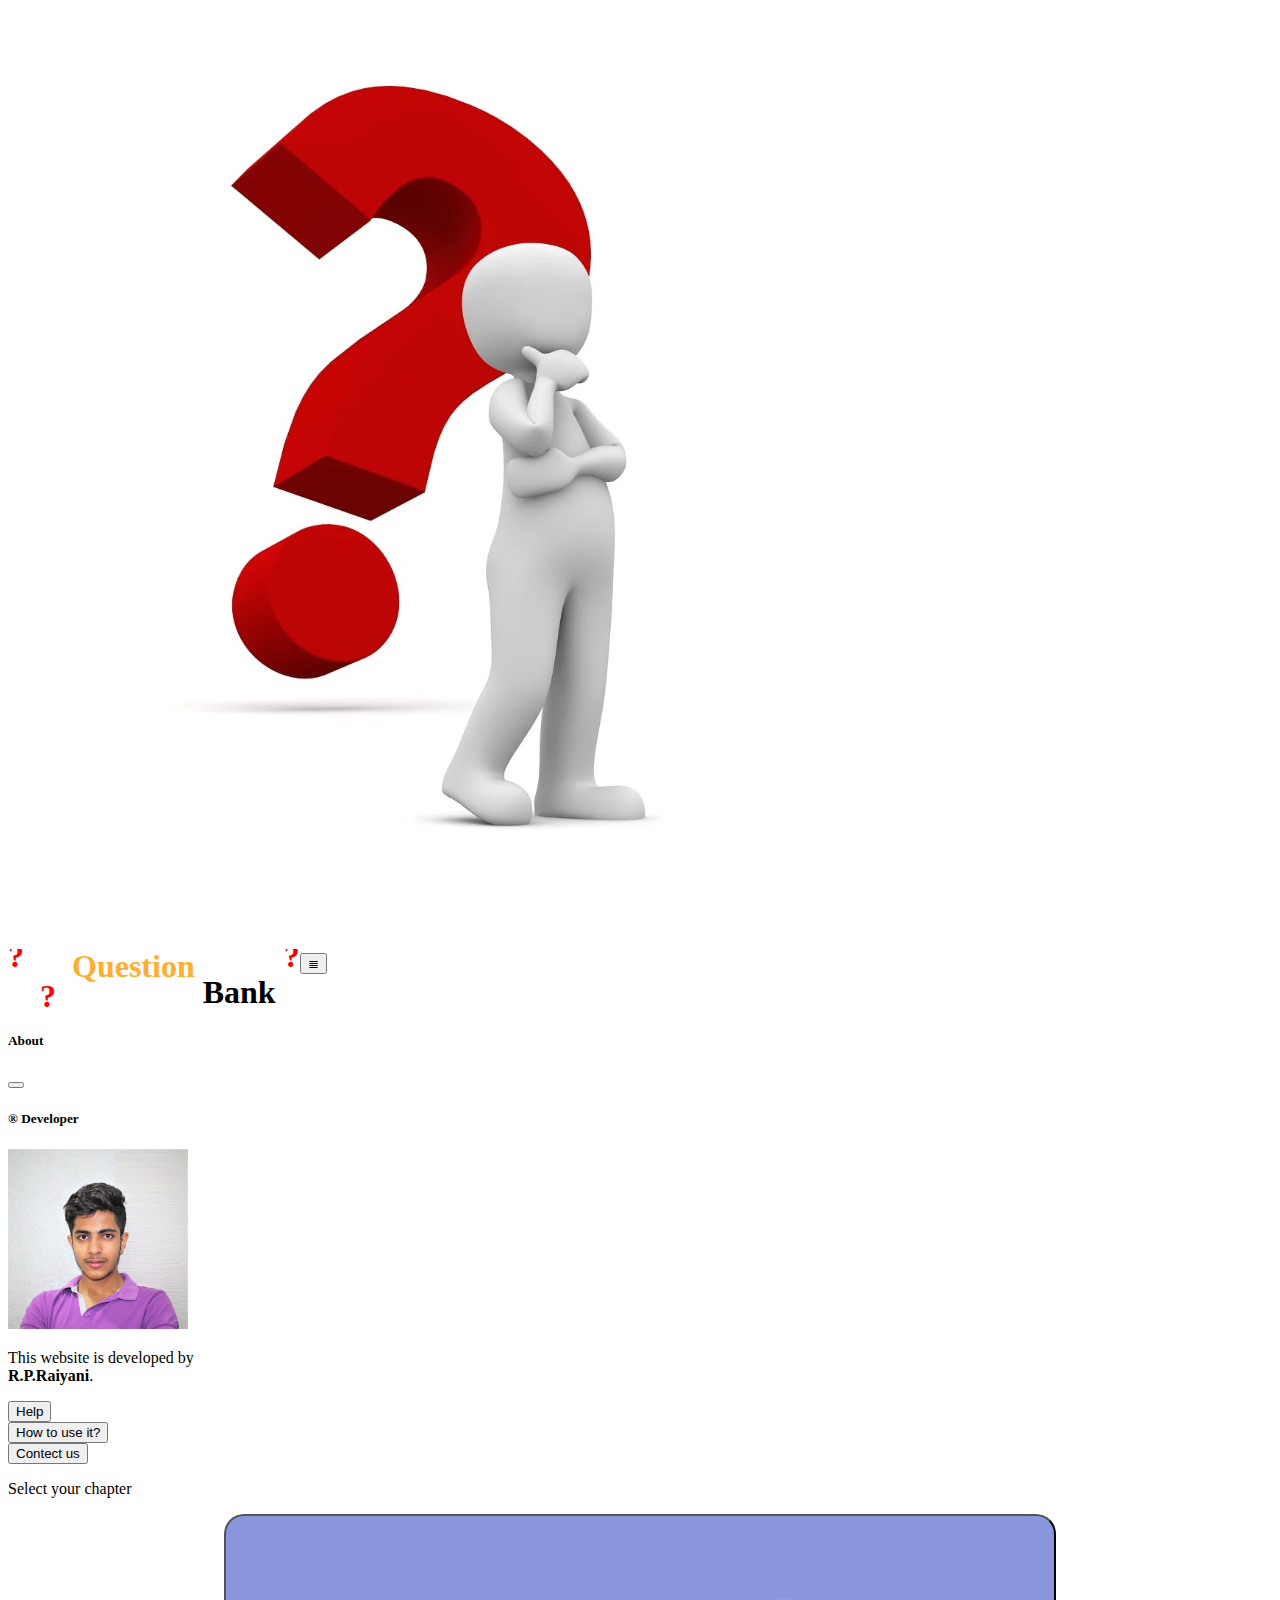
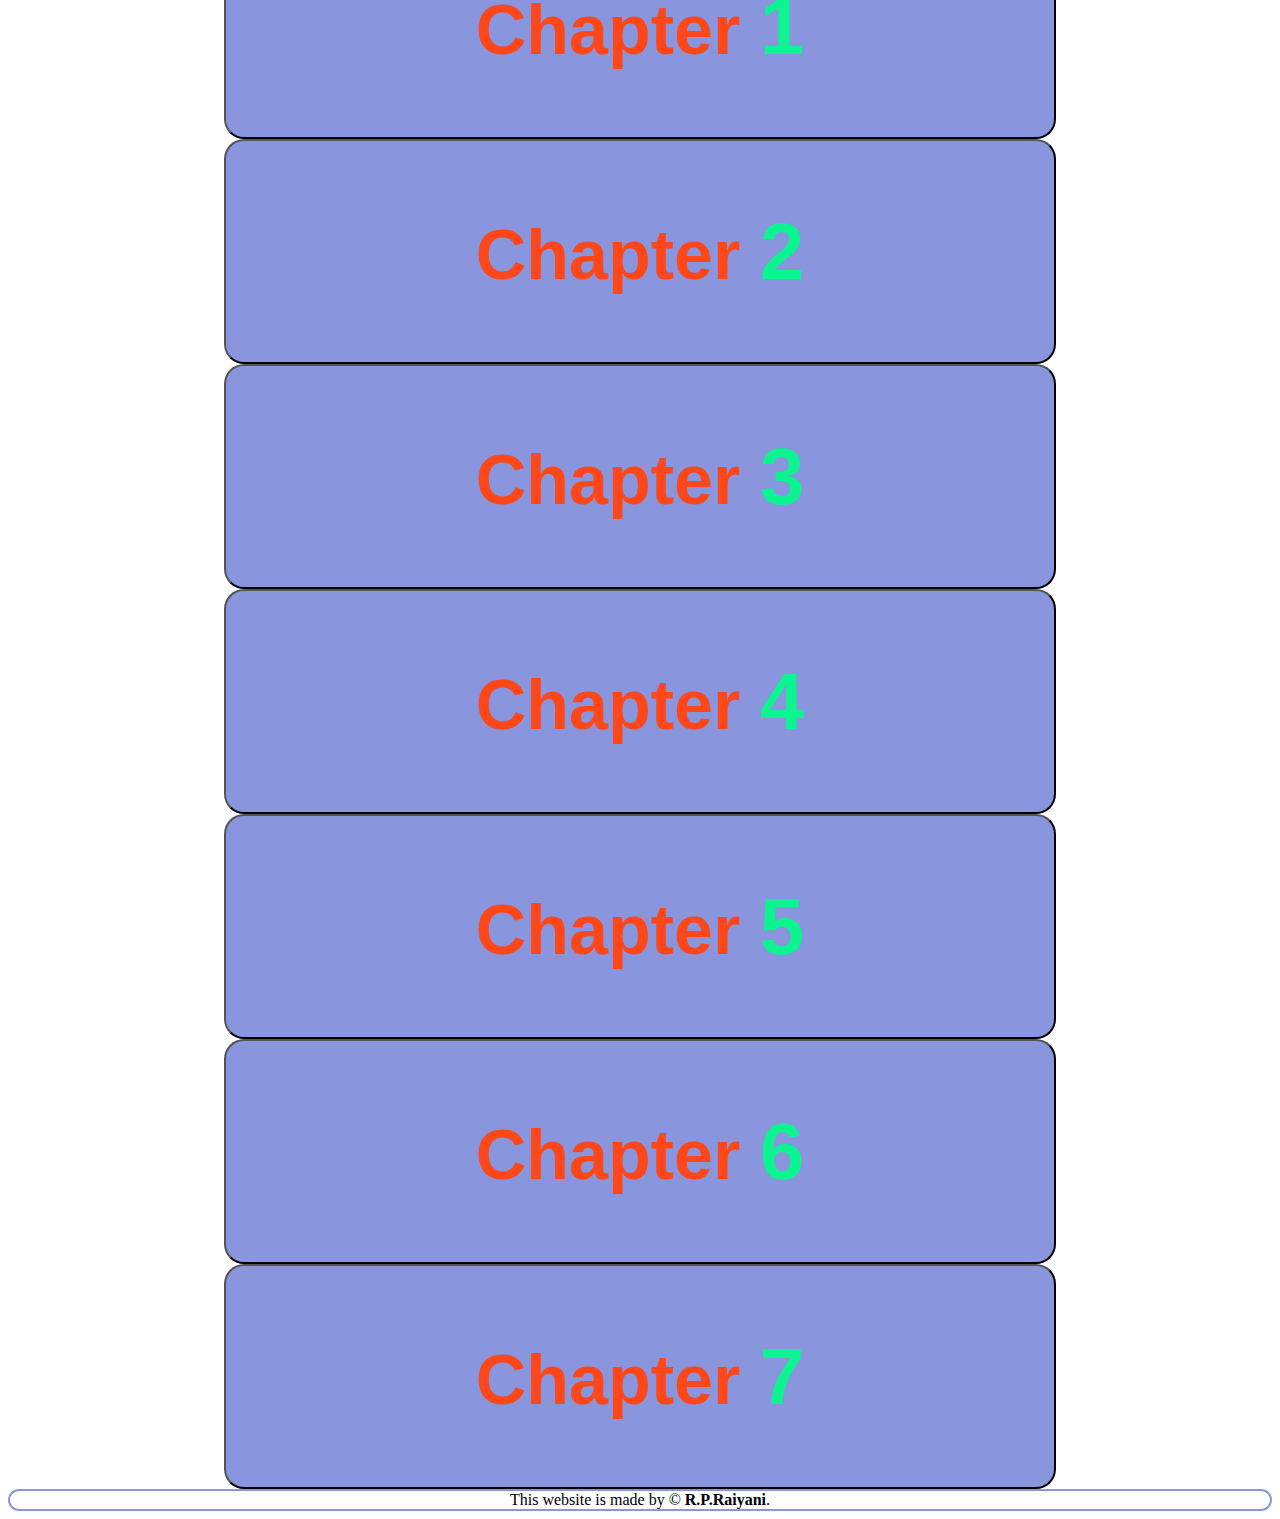
<file: fails/subject.html>
<!DOCTYPE html>
<html>
<head>
	<meta charset="utf-8">
	<title>Subject</title>
	<link href="https://cdn.jsdelivr.net/npm/bootstrap@5.1.0/dist/css/bootstrap.min.css" rel="stylesheet" integrity="sha384-KyZXEAg3QhqLMpG8r+8fhAXLRk2vvoC2f3B09zVXn8CA5QIVfZOJ3BCsw2P0p/We" crossorigin="anonymous">
	<link rel="stylesheet" type="text/css" href="../css/home-style.css">
	<link rel="stylesheet" type="text/css" href="../css/style2.css">

</head>
<body>

<header class="my-2 mx-auto" style="width: 98vw;">
	<div class="row p-4">

		<div class="col-2"><a href="../home.html"><img src="../images/logo.png" style="width: 75%;" class="rounded-circle back-btn" style="height: 20vh;"></a></div>

		<div class="col-9">

			<h1 style="float: left; margin-top: -15px;" class=" header-text display-1 rotate4"><font color="red">?&nbsp;&nbsp;</font>
			</h1><h1 style="float: left; margin-top: 25px; margin-bottom: -10px" class=" header-text display-1 rotate3"><font color="red">?&nbsp;&nbsp;</font>
			</h1>

			<h1 style="float: left; margin-top: -5px;" class=" header-text display-1 rotate"><font color=" #ffad33">Question</font>
			</h1>
			<h1 style="float: left;" class=" header-text display-1 pt-4 rotate2">&nbsp;Bank&nbsp;</h1>
			<h1 style="float: left; margin-top: -15px;" class=" header-text display-1 rotate3"><font color="red">?</font>
			</h1>
		</div>
		<div class="col-1">
			
			<button class="btn right-btn"  type="button" data-bs-toggle="offcanvas" data-bs-target="#offcanvasExample" aria-controls="offcanvasExample">
			  &#8803;
			</button>

			<div style="width: 20vw;" class="offcanvas offcanvas-end " tabindex="-1" id="offcanvasExample" aria-labelledby="offcanvasExampleLabel">
			  <div class="offcanvas-header side-section-header">
			    <h5 class="offcanvas-title" id="offcanvasExampleLabel">About</h5>
			    <button type="button" class="btn-close text-reset" data-bs-dismiss="offcanvas" aria-label="Close"></button>
			  </div>

			  	<div class="card p-2 shadow mx-auto mt-3 card-h" style="width: 15rem;">
			  		<h5 class="developer"><strong>&reg;</strong> Developer</h5>
				  <img src="../images/my photo.jpg" class="card-img-top rounded-circle mx-auto" alt="..." style="width: 20vh;">
				  <div class="card-body">
				    <p class="card-text">This website is developed by <strong>R.P.Raiyani</strong>.</p>
				  </div>
				</div>
				
				  <a href="#help" style="width: 85%;" class="mt-4 mx-auto"><button class="sidebar-btn btn  btn-lg">Help</button></a><br>
				 
				  <a href="#help" style="width: 85%;" class="mt-3 mx-auto"><button class="sidebar-btn btn  btn-lg">How to use it?</button></a><br>

				  <a href="#help" style="width: 85%;" class="mt-3 mx-auto"><button class="sidebar-btn btn  btn-lg">Contect us</button></a><br>
				
				  
			</div>
		</div>
	</div>
</header>

<div class="titlebox mt-3 ms-3">
	<p class="display-5 titlebar px-3">Select your chapter </p>
</div>
<div style="clear: both;"></div>

<div style="text-align: center;" class="row mt-5">
	<div class="col">
		<a href="question.html">
			<button class="btn ch-btn">Chapter <font class="ch-text">1</font></button>
		</a>
	</div>
</div>
<div style="text-align: center;" class="row mt-5">
	<div class="col">
		<a href="question.html">
			<button class="btn ch-btn">Chapter <font class="ch-text">2</font></button>
		</a>
	</div>
</div>
<div style="text-align: center;" class="row mt-5">
	<div class="col">
		<a href="question.html">
			<button class="btn ch-btn">Chapter <font class="ch-text">3</font></button>
		</a>
	</div>
</div>
<div style="text-align: center;" class="row mt-5">
	<div class="col">
		<a href="question.html">
			<button class="btn ch-btn">Chapter <font class="ch-text">4</font></button>
		</a>
	</div>
</div>
<div style="text-align: center;" class="row mt-5">
	<div class="col">
		<a href="question.html">
			<button class="btn ch-btn">Chapter <font class="ch-text">5</font></button>
		</a>
	</div>
</div>
<div style="text-align: center;" class="row mt-5">
	<div class="col">
		<a href="question.html">
			<button class="btn ch-btn">Chapter <font class="ch-text">6</font></button>
		</a>
	</div>
</div>
<div style="text-align: center;" class="row mt-5">
	<div class="col">
		<a href="question.html">
			<button class="btn ch-btn">Chapter <font class="ch-text">7</font></button>
		</a>
	</div>
</div>

<footer class="mt-5" style="text-align: center; background-color: #ffffff;
		border: 2px solid #8995dc; border-radius: 20px;">
	<div class="footer-text py-2">
		This website is made by	&copy; 
		<strong>R.P.Raiyani</strong>.
	</div>
</footer>

<script src="https://cdn.jsdelivr.net/npm/bootstrap@5.1.0/dist/js/bootstrap.bundle.min.js" integrity="sha384-U1DAWAznBHeqEIlVSCgzq+c9gqGAJn5c/t99JyeKa9xxaYpSvHU5awsuZVVFIhvj" crossorigin="anonymous"></script>
</body>
</html>
</file>
<file: css/home-style.css>

</file>
<file: css/question-style.css>
.questionbox{
    width: 98vw;
    background-color: #8995dc;
    border: 2px solid rgb(59, 38, 248);
    border-radius: 10px;
    font-size: 25px;
}
.answer-btn{
    background-color: #ffad33;
    font-size: 20px;
    font-weight: 700;
}
.text-number{
    font-size: 40px;
    color: #0bf48f;
    font-weight: 700;
    margin-left: 10px;
}
hr{
    border: 1px dashed black;
}
</file>
<file: css/style2.css>
.sub-btn{
	background-color: #8995dc;
	width: 35vw;
	height: 30vh;
	font-size: 50px;
	font-weight: 600;
	font-family: sans-serif;
	color:  #ff471a;
	border-radius: 20px;
}
.sub-btn:hover{
	box-shadow: 4px 5px gray;
	width: 37vw;
	background-color: #3547b1;
	color: white;
	font-size: 55px;
}
.ch-btn{
	background-color: #8995dc;
	width: 65vw;
	height: 25vh;
	font-size: 70px;
	font-weight: 600;
	font-family: sans-serif;
	color:  #ff471a;
	border-radius: 20px;
}
.ch-btn:hover{
	box-shadow: 4px 5px gray;
	width: 67vw;
	background-color: #3547b1;
	color: white;
	font-size: 75px;
}
.ch-text{
	color: #0bf48f;
	font-size: 80px;
}
.ch-btn:hover .ch-text{
	font-size: 85px;
}
</file>
